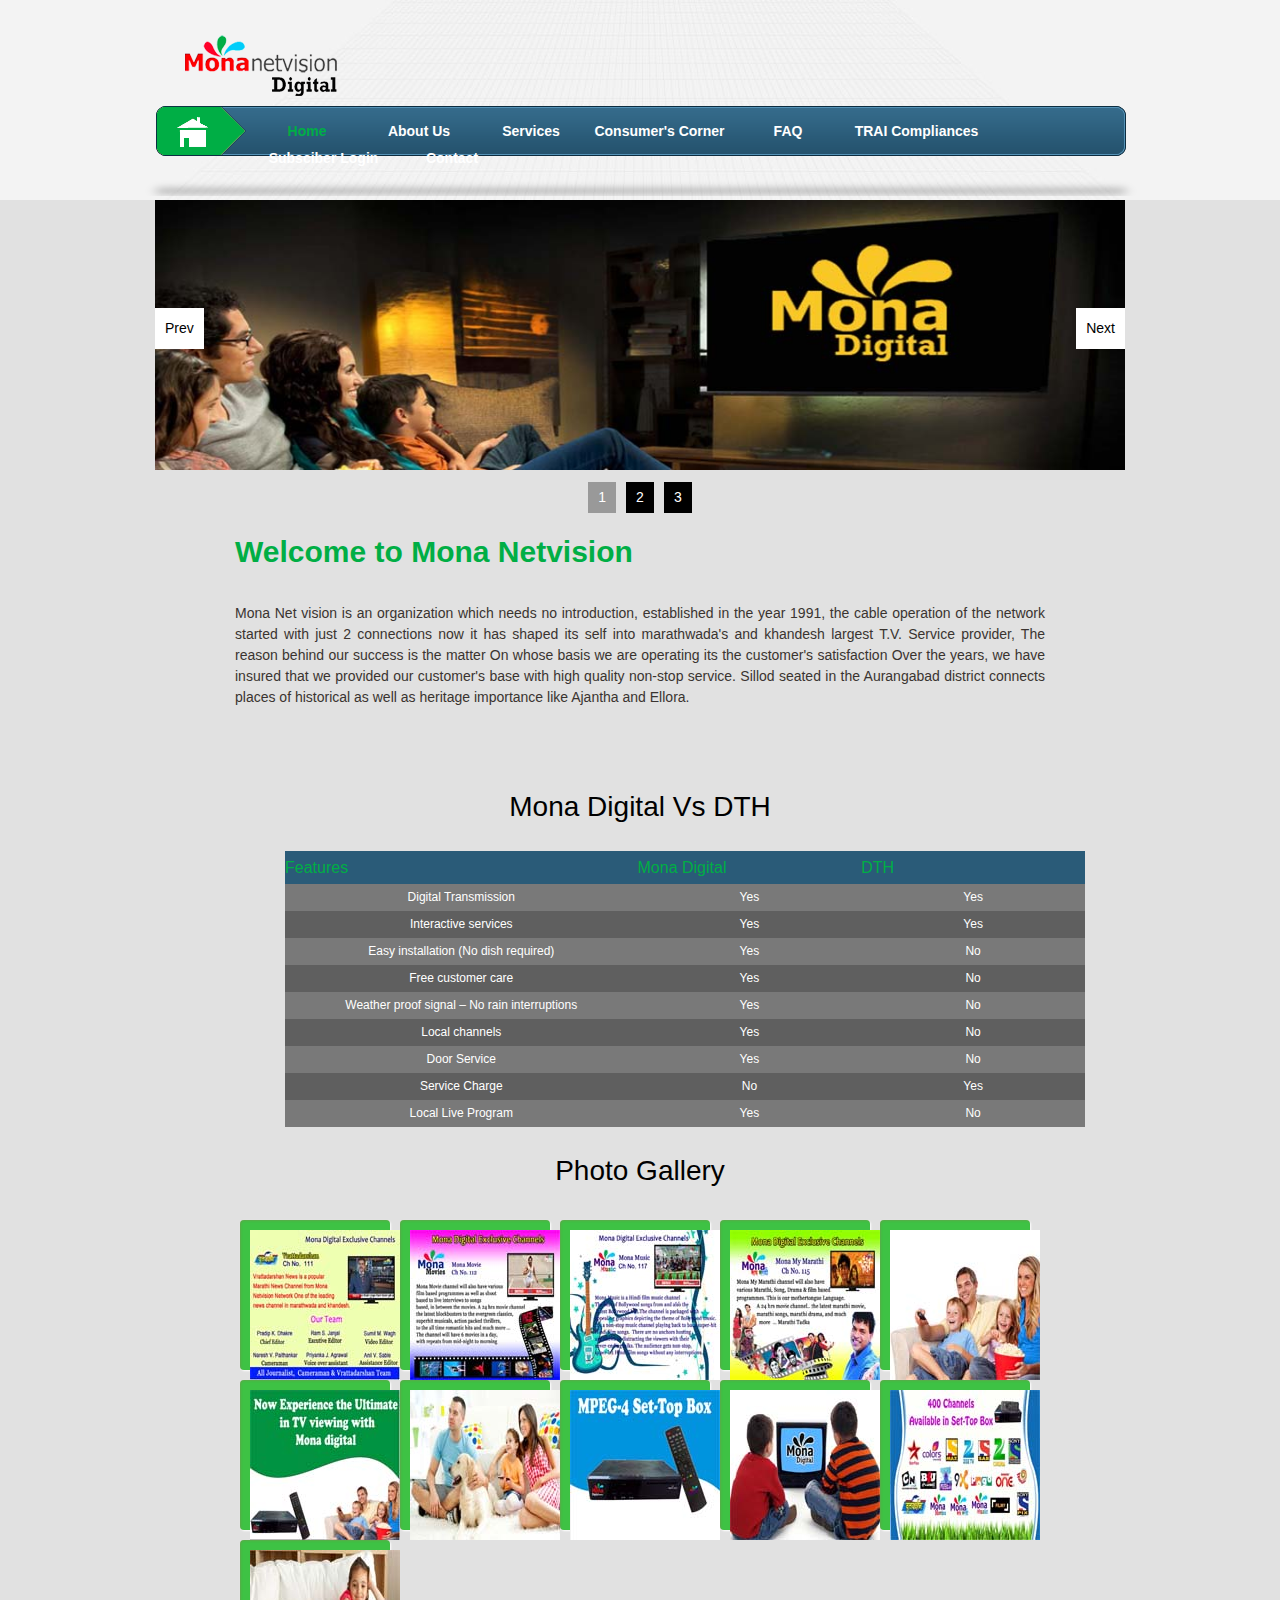
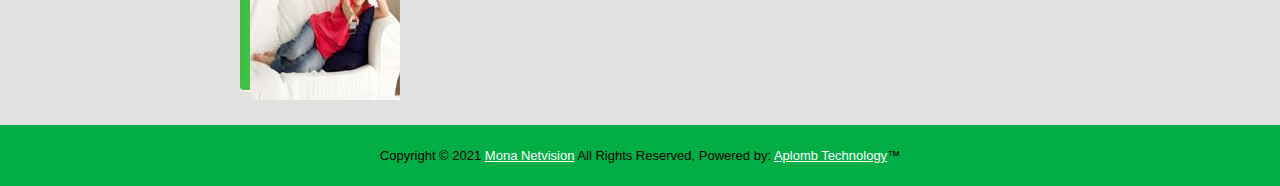
<file: index.html>
<!DOCTYPE html PUBLIC "-//W3C//DTD XHTML 1.0 Transitional//EN" "http://www.w3.org/TR/xhtml1/DTD/xhtml1-transitional.dtd">
<html xmlns="http://www.w3.org/1999/xhtml">
<head>
<meta http-equiv="Content-Type" content="text/html; charset=utf-8" />
<title>Mona Netvision</title>
<!-- Favicon Sanchit-->
    <link rel="shortcut icon" type="image/x-icon" href="images/logo.ico">
<meta name="keywords" content="" />
<meta name="description" content="" />
<!--
Template 2033 Business
http://www.tooplate.com/view/2033-business
-->

<link rel="stylesheet" href="css/slider.css">
<link rel="stylesheet" href="css/demo.css">
<meta name="viewport" content="width=device-width, initial-scale=1">
  <link rel="stylesheet" href="https://maxcdn.bootstrapcdn.com/bootstrap/3.4.1/css/bootstrap.min.css">
  <script src="https://ajax.googleapis.com/ajax/libs/jquery/3.5.1/jquery.min.js"></script>
  <script src="https://maxcdn.bootstrapcdn.com/bootstrap/3.4.1/js/bootstrap.min.js"></script>

<!-- load jQuery and the plugin -->
<script src="http://code.jquery.com/jquery-1.7.1.min.js"></script>
<script src="js/bjqs-1.3.min.js"></script>
<link href="css/tooplate_style.css" rel="stylesheet" type="text/css"/>
</head>
<body>
<div id="tooplate_header_wrapper">
  <div id="tooplate_header">
    <div id="site_title">
      <h1><a href="#"><img src="images/tooplate_logo.png" alt="logo" /></a></h1>
    </div>
    <!-- end of site_title -->


    <div class="cleaner_h10"></div>
    <div id="tooplate_menu">
      <div id="home_menu"><a href="index.html"></a></div>
      <ul>
        <li><a href="index.html" class="current">Home</a></li>
        <li><a href="about.html">About Us</a></li>
        <li><a href="services.html">Services</a>
        <li class="dropdown">
          <a class="dropdown-toggle"  style="width:135px;" data-toggle="dropdown" role="button" href="#">Consumer's Corner</a>
          <ul class="dropdown-menu" role="menu">
              <li><a href="https://forms.gle/41tSutsvcVhmBZ3U8">Online Payment Form</a></li>
              <li><a href="docs/Free-to-Air (FTA) Channels.pdf" target="_blank">Free-to-Air (FTA) Channels</a></li>
              <li><a href="docs/A-LA-CARTE Channels.pdf" target="_blank">A-LA-CARTE Chanels </a></li>
              <li><a href="digi_packs.html">Mona Digital Packs </a></li>
              <li><a href="docs/Broadcaster Bouquet.pdf" target="_blank">Broadcaster Bouquet </a></li>
              <li><a href="docs/Network Carrying Capacity Document.pdf" target="_blank">Network Capacity Document </a></li>
              <li><a href="cap_fee.html">Network Capacity Fee</a></li>
              <li><a href="docs/subscription-process.pdf" target="_blank">Subscription Process </a></li>
              <li><a href="docs/CPE STB Schemes.pdf" target="_blank">CPE STB Schemes </a></li>
              <li><a href="docs/Customer Application Form.pdf" target="_blank">Customer Application Form </a></li>
              <li><a href="docs/manual-of-practice.pdf" target="_blank">Manual of Practice</a></li>
              <li><a href="nod_det.html">Nodal Officer Details </a></li>
              <li><a href="docs/Logical Channel Numbers.pdf" target="_blank">Logical Channel Numbers </a></li>
          </ul></li>
        <li><a href="faq.html">FAQ</a></li>
        <li class="dropdown">
          <a class="dropdown-toggle"  style="width:135px;" data-toggle="dropdown" role="button" href="#">TRAI Compliances</a>
          <ul class="dropdown-menu" style="left:-400px;" role="menu">
              <li><a href="RIO-DRAFT_MonaNetvision.pdf" target="_blank">RIO</a></li>
              <li><a href="Declaration-under-Section-44-2-1.pdf" target="_blank">Declaration Under Section 4(4)</a></li>
        </ul></li>      
        <li><a href="http://103.59.214.170:8080/UserLogin" style="width:135px;">Subsciber Login</a></li>
        <li><a href="contact.html">Contact</a></li>
      </ul>
    </div>
    <!-- end of tooplate_menu -->

  </div>
</div>
<!-- end of header_wrapper -->
<div id="tooplate_middle">
  <div id="banner-fade">
    <ul class="bjqs">
      <li><img src="img/banner01.jpg"></li>
      <li><img src="img/banner02.jpg"></li>
      <li><img src="img/banner03.jpg"></li>
    </ul>
  </div>
</div>
<script class="secret-source">
        jQuery(document).ready(function($) {

          $('#banner-fade').bjqs({
            height      : 285,
            width       : 1024,
            responsive  : true
          });

        });
      </script>
<div id="tooplate_main">
  <div id="tooplate_content">
    <h1>Welcome to Mona Netvision</h1>
    <p>Mona Net vision is an organization which needs no introduction, established in the year 1991, the cable operation of the network started with just 2 connections now it has shaped its self into marathwada's and khandesh largest T.V. Service provider, The reason behind our success is the matter On whose basis we are operating its the customer's satisfaction Over the years, we have insured that we provided our customer's base with high quality non-stop service. Sillod seated in the Aurangabad district connects places of historical as well as heritage importance like Ajantha and Ellora.</p>
    <div class="cleaner_h30 horizon_divider"></div>
    <div class="cleaner_h30"></div>
    <h2>Mona Digital Vs DTH</h2>
    <table width="800">
      <tr>
        <th scope="col">Features</th>
        <th scope="col">Mona Digital</th>
        <th scope="col">DTH</th>
      </tr>
      <tr>
        <td>Digital Transmission</td>
        <td>Yes</td>
        <td>Yes</td>
      </tr>
      <tr>
        <td style="background:#5F5F5F;">Interactive services</td>
        <td style="background:#5F5F5F;">Yes</td>
        <td style="background:#5F5F5F;">Yes</td>
      </tr>
      <tr>
        <td>Easy installation (No dish required)</td>
        <td>Yes</td>
        <td>No</td>
      </tr>
      <tr>
        <td style="background:#5F5F5F;">Free customer care</td>
        <td style="background:#5F5F5F;">Yes</td>
        <td style="background:#5F5F5F;">No</td>
      </tr>
      <tr>
        <td>Weather proof signal – No rain interruptions</td>
        <td>Yes</td>
        <td>No</td>
      </tr>
      <tr>
        <td style="background:#5F5F5F;">Local channels</td>
        <td style="background:#5F5F5F;">Yes</td>
        <td style="background:#5F5F5F;">No</td>
      </tr>
      <tr>
        <td>Door Service</td>
        <td>Yes</td>
        <td>No</td>
      </tr>
      <tr>
        <td style="background:#5F5F5F;">Service Charge</td>
        <td style="background:#5F5F5F;">No</td>
        <td style="background:#5F5F5F;">Yes</td>
      </tr>
      <tr>
        <td>Local Live Program</td>
        <td>Yes</td>
        <td>No</td>
      </tr>
    </table>
  </div>
  <h2>Photo Gallery</h2>
      <ul class="lb-album">
        <li> <a href="#image-1"> <img src="images/thumbs/1.jpg" alt="image01"> <span>Click</span> </a>
          <div class="lb-overlay" id="image-1"> <img src="images/full/1.jpg" alt="image01" />
            <div> <a href="#image-10" class="lb-prev">Prev</a> <a href="#image-2" class="lb-next">Next</a> </div>
            <a href="#page" class="lb-close">X Close</a> </div>
        </li>
        <li> <a href="#image-2"> <img src="images/thumbs/2.jpg" alt="image02"> <span>Click</span> </a>
          <div class="lb-overlay" id="image-2"> <img src="images/full/2.jpg" alt="image02" />
            <div> <a href="#image-1" class="lb-prev">Prev</a> <a href="#image-3" class="lb-next">Next</a> </div>
            <a href="#page" class="lb-close">X Close</a> </div>
        </li>
        <li> <a href="#image-3"> <img src="images/thumbs/3.jpg" alt="image03"> <span>Click</span> </a>
          <div class="lb-overlay" id="image-3"> <img src="images/full/3.jpg" alt="image03" />
            <div> <a href="#image-2" class="lb-prev">Prev</a> <a href="#image-4" class="lb-next">Next</a> </div>
            <a href="#page" class="lb-close">X Close</a> </div>
        </li>
        <li> <a href="#image-4"> <img src="images/thumbs/4.jpg" alt="image04"> <span>Click</span> </a>
          <div class="lb-overlay" id="image-4"> <img src="images/full/4.jpg" alt="image04" />
            <div> <a href="#image-3" class="lb-prev">Prev</a> <a href="#image-5" class="lb-next">Next</a> </div>
            <a href="#page" class="lb-close">X Close</a> </div>
        </li>
        <li> <a href="#image-5"> <img src="images/thumbs/5.jpg" alt="image05"> <span>Click</span> </a>
          <div class="lb-overlay" id="image-5"> <img src="images/full/5.jpg" alt="image05" />
            <div> <a href="#image-4" class="lb-prev">Prev</a> <a href="#image-6" class="lb-next">Next</a> </div>
            <a href="#page" class="lb-close">X Close</a> </div>
        </li>
        <li> <a href="#image-6"> <img src="images/thumbs/6.jpg" alt="image06"> <span>Click</span> </a>
          <div class="lb-overlay" id="image-6"> <img src="images/full/6.jpg" alt="image06" />
            <div> <a href="#image-5" class="lb-prev">Prev</a> <a href="#image-7" class="lb-next">Next</a> </div>
            <a href="#page" class="lb-close">X Close</a> </div>
        </li>
        <li> <a href="#image-7"> <img src="images/thumbs/7.jpg" alt="image07"> <span>Click</span> </a>
          <div class="lb-overlay" id="image-7"> <img src="images/full/7.jpg" alt="image07" />
            <div> <a href="#image-6" class="lb-prev">Prev</a> <a href="#image-8" class="lb-next">Next</a> </div>
            <a href="#page" class="lb-close">X Close</a> </div>
        </li>
        <li> <a href="#image-8"> <img src="images/thumbs/8.jpg" alt="image08"> <span>Click</span> </a>
          <div class="lb-overlay" id="image-8"> <img src="images/full/8.jpg" alt="image08" />
            <div> <a href="#image-7" class="lb-prev">Prev</a> <a href="#image-9" class="lb-next">Next</a> </div>
            <a href="#page" class="lb-close">X Close</a> </div>
        </li>
        <li> <a href="#image-9"> <img src="images/thumbs/9.jpg" alt="image09"> <span>Click</span> </a>
          <div class="lb-overlay" id="image-9"> <img src="images/full/9.jpg" alt="image09" />
            <div> <a href="#image-8" class="lb-prev">Prev</a> <a href="#image-10" class="lb-next">Next</a> </div>
            <a href="#page" class="lb-close">X Close</a> </div>
        </li>
        <li> <a href="#image-10"> <img src="images/thumbs/10.jpg" alt="image10"> <span>Click</span> </a>
          <div class="lb-overlay" id="image-10"> <img src="images/full/10.jpg" alt="image10" />
            <div> <a href="#image-9" class="lb-prev">Prev</a> <a href="#image-1" class="lb-next">Next</a> </div>
            <a href="#page" class="lb-close">X Close</a> </div>
        </li>
        <li> <a href="#image-11"> <img src="images/thumbs/11.jpg" alt="image10"> <span>Click</span> </a>
          <div class="lb-overlay" id="image-11"> <img src="images/full/11.jpg" alt="image10" />
            <div> <a href="#image-10" class="lb-prev">Prev</a> <a href="#image-1" class="lb-next">Next</a> </div>
            <a href="#page" class="lb-close">X Close</a> </div>
        </li>
      </ul>
</div>
<div class="cleaner_h30"></div>
<div id="tooplate_footer_wrapper">
  <div id="tooplate_footer"> Copyright © 2021 <a href="#">Mona Netvision</a> All Rights Reserved, Powered by: <a href="http://www.aplombtechnology.com" target="_blank">Aplomb Technology</a>™ </div>
  <!-- end of tooplate_footer -->
</div>
</body>
</html>
</file>
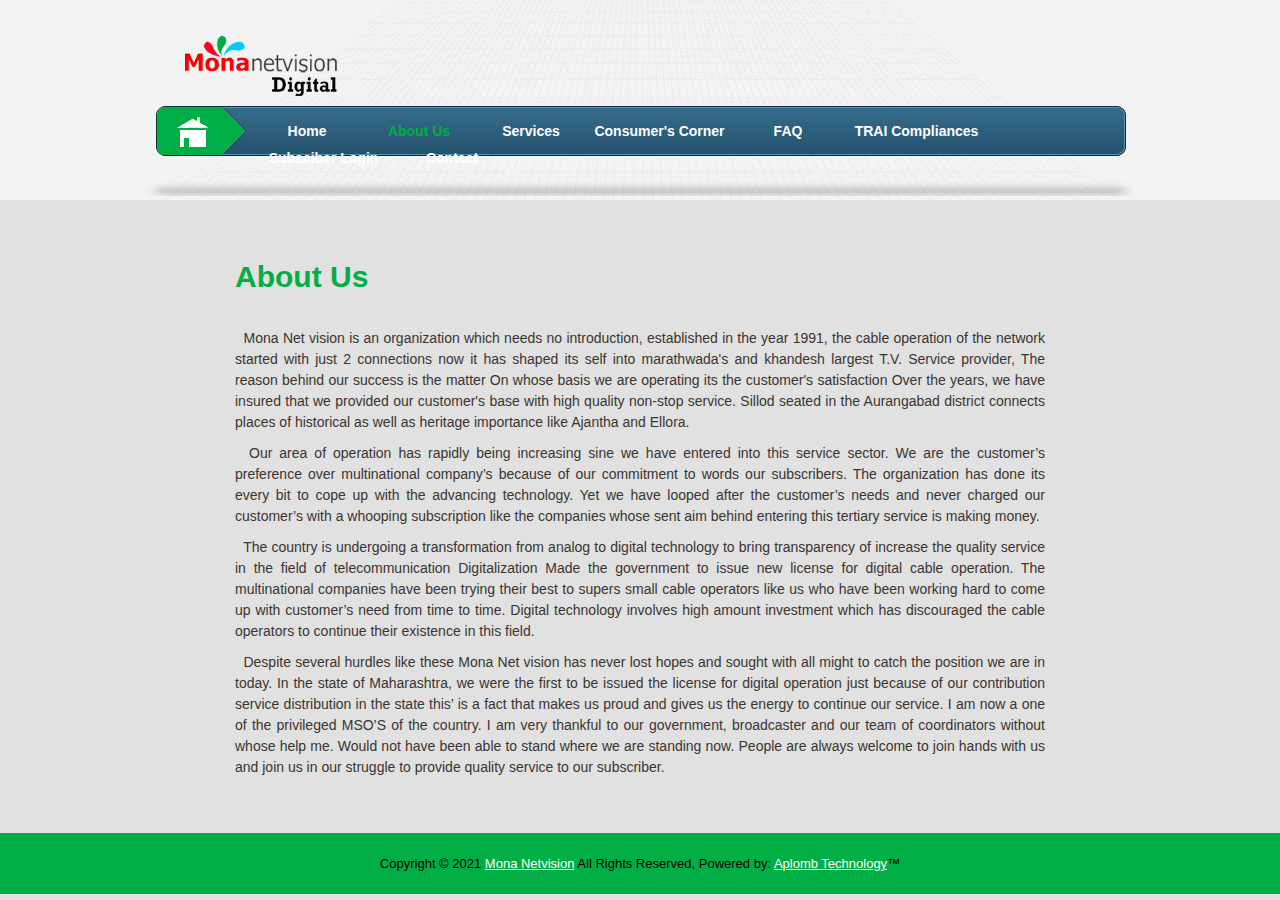
<file: about.html>
<!DOCTYPE html PUBLIC "-//W3C//DTD XHTML 1.0 Transitional//EN" "http://www.w3.org/TR/xhtml1/DTD/xhtml1-transitional.dtd">
<html xmlns="http://www.w3.org/1999/xhtml">
<head>
<meta http-equiv="Content-Type" content="text/html; charset=utf-8" />
<title>Mona Netvision</title>
<!-- Favicon -->
    <link rel="shortcut icon" type="image/x-icon" href="images/logo.ico">
<meta name="keywords" content="" />
<meta name="description" content="" />
<!--
Template 2033 Business
http://www.tooplate.com/view/2033-business
-->

<link rel="stylesheet" href="css/slider.css">
<link rel="stylesheet" href="css/demo.css">
<meta name="viewport" content="width=device-width, initial-scale=1">
  <link rel="stylesheet" href="https://maxcdn.bootstrapcdn.com/bootstrap/3.4.1/css/bootstrap.min.css">
  <script src="https://ajax.googleapis.com/ajax/libs/jquery/3.5.1/jquery.min.js"></script>
  <script src="https://maxcdn.bootstrapcdn.com/bootstrap/3.4.1/js/bootstrap.min.js"></script>

<!-- load jQuery and the plugin -->
<script src="http://code.jquery.com/jquery-1.7.1.min.js"></script>
<script src="js/bjqs-1.3.min.js"></script>
<link href="css/tooplate_style.css" rel="stylesheet" type="text/css"/>
</head>
<body>
<div id="tooplate_header_wrapper">
  <div id="tooplate_header">
    <div id="site_title">
      <h1><a href="#"><img src="images/tooplate_logo.png" alt="logo" /></a></h1>
    </div>
    <!-- end of site_title -->


    <div class="cleaner_h10"></div>
    <div id="tooplate_menu">
      <div id="home_menu"><a href="index.html"></a></div>
      <ul>
        <li><a href="index.html">Home</a></li>
        <li><a href="about.html" class="current">About Us</a></li>
        <li><a href="services.html">Services</a>
        <li class="dropdown">
          <a class="dropdown-toggle"  style="width:135px;" data-toggle="dropdown" role="button" href="#">Consumer's Corner</a>
          <ul class="dropdown-menu" role="menu">
              <li><a href="https://forms.gle/41tSutsvcVhmBZ3U8">Online Payment Form</a></li>
              <li><a href="docs/Free-to-Air (FTA) Channels.pdf" target="_blank">Free-to-Air (FTA) Channels</a></li>
              <li><a href="docs/A-LA-CARTE Channels.pdf" target="_blank">A-LA-CARTE Chanels </a></li>
              <li><a href="digi_packs.html">Mona Digital Packs </a></li>
              <li><a href="docs/Broadcaster Bouquet.pdf" target="_blank">Broadcaster Bouquet </a></li>
              <li><a href="docs/Network Carrying Capacity Document.pdf" target="_blank">Network Capacity Document </a></li>
              <li><a href="cap_fee.html">Network Capacity Fee</a></li>
              <li><a href="docs/subscription-process.pdf" target="_blank">Subscription Process </a></li>
              <li><a href="docs/CPE STB Schemes.pdf" target="_blank">CPE STB Schemes </a></li>
              <li><a href="docs/Customer Application Form.pdf" target="_blank">Customer Application Form </a></li>
              <li><a href="docs/manual-of-practice.pdf" target="_blank">Manual of Practice</a></li>
              <li><a href="nod_det.html">Nodal Officer Details </a></li>
              <li><a href="docs/Logical Channel Numbers.pdf" target="_blank">Logical Channel Numbers </a></li>
          </ul></li>
        <li><a href="faq.html">FAQ</a></li>
          <li class="dropdown">
          <a class="dropdown-toggle"  style="width:135px;" data-toggle="dropdown" role="button" href="#">TRAI Compliances</a>
          <ul class="dropdown-menu" style="left:-400px;" role="menu">
              <li><a href="RIO-DRAFT_MonaNetvision.pdf" target="_blank">RIO</a></li>
              <li><a href="Declaration-under-Section-44-2-1.pdf" target="_blank">Declaration Under Section 4(4)</a></li>
        </ul></li>
        <li><a href="http://103.59.214.170:8080/UserLogin" style="width:135px;">Subsciber Login</a></li>
        <li><a href="contact.html">Contact</a></li>
      </ul>
    </div>
    <!-- end of tooplate_menu -->

  </div>
</div>
<!-- end of header_wrapper -->
<div id="tooplate_main">
  <div id="tooplate_content">
    <h1>About Us</h1>
    <p>&nbsp; Mona Net vision is an organization which needs no introduction, established in the year 1991, the cable operation of the network started with just 2 connections now it has shaped its self into marathwada's and khandesh largest T.V. Service provider, The reason behind our success is the matter On whose basis we are operating its the customer's satisfaction Over the years, we have insured that we provided our customer's base with high quality non-stop service. Sillod seated in the Aurangabad district connects places of historical as well as heritage importance like Ajantha and Ellora.</p>
    <p>&nbsp; Our area of operation has rapidly being increasing sine we have entered into this service sector. We are the customer’s preference over multinational company’s because of our commitment to words our subscribers. The organization has done its every bit to cope up with the advancing technology. Yet we have looped after the customer’s needs and never charged our customer’s with a whooping subscription like the companies whose sent aim behind entering this tertiary service is making money.</p>
    <p>&nbsp; The country is undergoing a transformation from analog to digital technology to bring transparency of increase the quality service in the field of telecommunication Digitalization Made the government to issue new license for digital cable operation. The multinational companies have been trying their best to supers small cable operators like us who have been working hard to come up with customer’s need from time to time. Digital technology involves high amount investment which has discouraged the cable operators to continue their existence in this field.</p>
    <p>&nbsp; Despite several hurdles like these Mona Net vision has never lost hopes and sought with all might to catch the position we are in today. In the state of Maharashtra, we were the first to be issued the license for digital operation just because of our contribution service distribution in the state this’ is a fact that makes us proud and gives us the energy to continue our service. I am now a one of the privileged MSO’S of the country. I am very thankful to our government, broadcaster and our team of coordinators   without whose help me. Would not have been able to stand where we are standing now. People are always welcome to join hands with us and join us in our struggle to provide quality service to our subscriber.</p>
  </div>
</div>
<div class="cleaner"></div>
<div id="tooplate_footer_wrapper">
  <div id="tooplate_footer"> Copyright © 2021 <a href="#">Mona Netvision</a> All Rights Reserved, Powered by: <a href="http://www.aplombtechnology.com" target="_blank">Aplomb Technology</a>™ </div>
  <!-- end of tooplate_footer -->

</div>
</body>
</html>
</file>
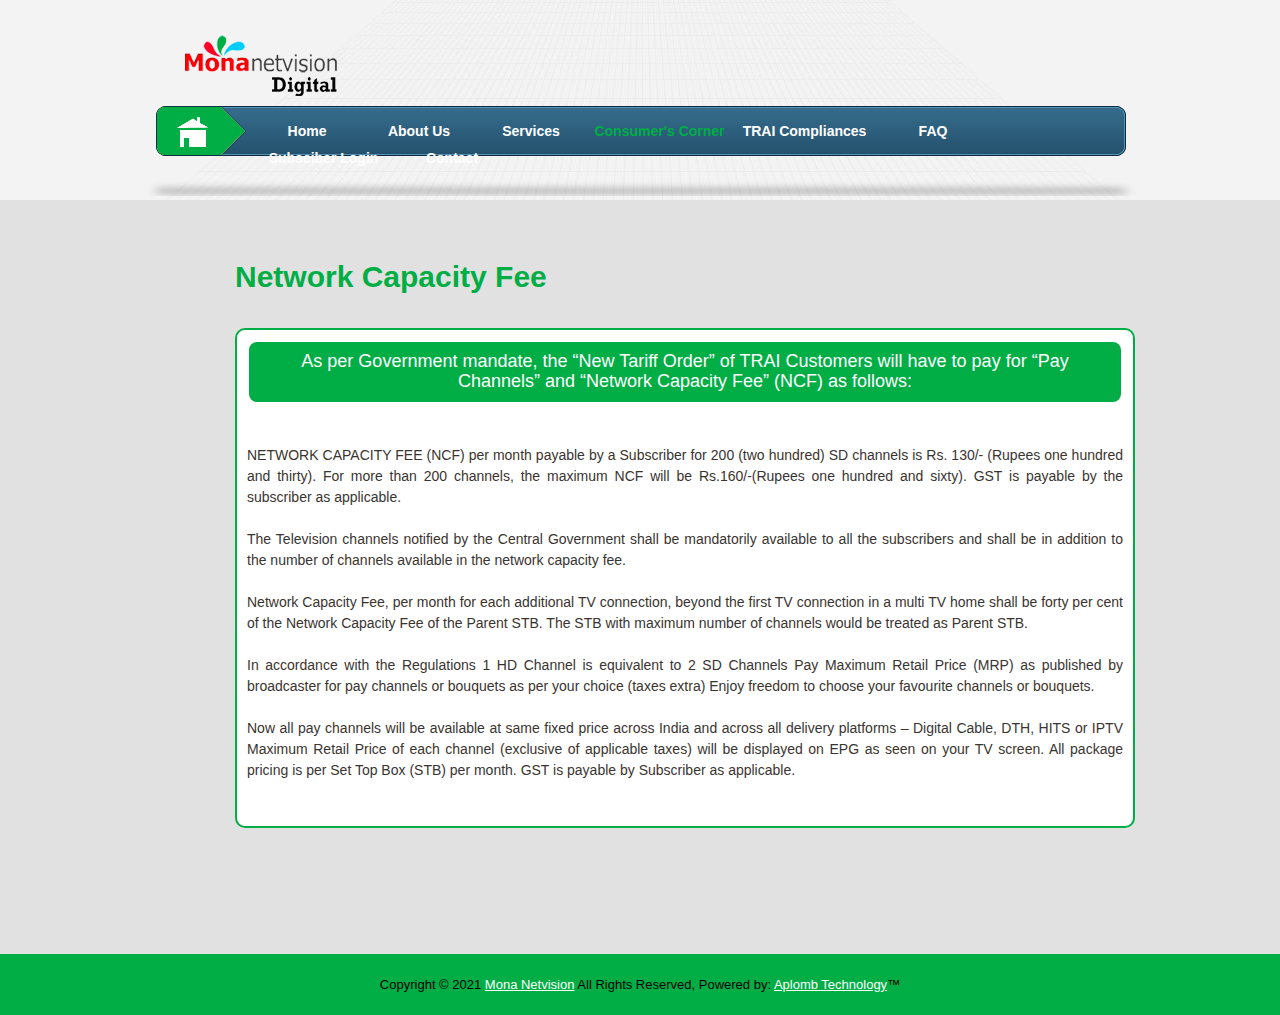
<file: cap_fee.html>
<!DOCTYPE html PUBLIC "-//W3C//DTD XHTML 1.0 Transitional//EN" "http://www.w3.org/TR/xhtml1/DTD/xhtml1-transitional.dtd">
<html xmlns="http://www.w3.org/1999/xhtml">
<head>
<meta http-equiv="Content-Type" content="text/html; charset=utf-8" />
<title>Mona Netvision</title>
<!-- Favicon -->
    <link rel="shortcut icon" type="image/x-icon" href="images/logo.ico">
<meta name="keywords" content="" />
<meta name="description" content="" />
<!--
Template 2033 Business
http://www.tooplate.com/view/2033-business
-->

<link rel="stylesheet" href="css/slider.css">
<link rel="stylesheet" href="css/demo.css">
<meta name="viewport" content="width=device-width, initial-scale=1">
  <link rel="stylesheet" href="https://maxcdn.bootstrapcdn.com/bootstrap/3.4.1/css/bootstrap.min.css">
  <script src="https://ajax.googleapis.com/ajax/libs/jquery/3.5.1/jquery.min.js"></script>
  <script src="https://maxcdn.bootstrapcdn.com/bootstrap/3.4.1/js/bootstrap.min.js"></script>

<!-- load jQuery and the plugin -->
<script src="http://code.jquery.com/jquery-1.7.1.min.js"></script>
<script src="js/bjqs-1.3.min.js"></script>
<link href="css/tooplate_style.css" rel="stylesheet" type="text/css"/>
</head>
<body>
<div id="tooplate_header_wrapper">
  <div id="tooplate_header">
    <div id="site_title">
      <h1><a href="#"><img src="images/tooplate_logo.png" alt="logo" /></a></h1>
    </div>
    <!-- end of site_title -->


    <div class="cleaner_h10"></div>
    <div id="tooplate_menu">
      <div id="home_menu"><a href="index.html"></a></div>
      <ul>
        <li><a href="index.html">Home</a></li>
        <li><a href="about.html">About Us</a></li>
        <li><a href="services.html">Services</a>
        <li class="dropdown">
          <a class="dropdown-toggle current"  style="width:135px;" data-toggle="dropdown" role="button" href="#">Consumer's Corner</a>
          <ul class="dropdown-menu" role="menu">
              <li><a href="https://forms.gle/41tSutsvcVhmBZ3U8">Online Payment Form</a></li>
              <li><a href="docs/Free-to-Air (FTA) Channels.pdf" target="_blank">Free-to-Air (FTA) Channels</a></li>
              <li><a href="docs/A-LA-CARTE Channels.pdf" target="_blank">A-LA-CARTE Chanels </a></li>
              <li><a href="digi_packs.html">Mona Digital Packs </a></li>
              <li><a href="docs/Broadcaster Bouquet.pdf" target="_blank">Broadcaster Bouquet </a></li>
              <li><a href="docs/Network Carrying Capacity Document.pdf" target="_blank">Network Capacity Document </a></li>
              <li><a href="cap_fee.html">Network Capacity Fee</a></li>
              <li><a href="docs/subscription-process.pdf" target="_blank">Subscription Process </a></li>
              <li><a href="docs/CPE STB Schemes.pdf" target="_blank">CPE STB Schemes </a></li>
              <li><a href="docs/Customer Application Form.pdf" target="_blank">Customer Application Form </a></li>
              <li><a href="docs/manual-of-practice.pdf" target="_blank">Manual of Practice</a></li>
              <li><a href="nod_det.html">Nodal Officer Details </a></li>
              <li><a href="docs/Logical Channel Numbers.pdf" target="_blank">Logical Channel Numbers </a></li>
          </ul></li>
	<li class="dropdown">
          <a class="dropdown-toggle"  style="width:135px;" data-toggle="dropdown" role="button" href="#">TRAI Compliances</a>
          <ul class="dropdown-menu" style="left:-400px;" role="menu">
              <li><a href="RIO-DRAFT_MonaNetvision.pdf" target="_blank">RIO</a></li>
              <li><a href="Declaration-under-Section-44-2-1.pdf" target="_blank">Declaration Under Section 4(4)</a></li>
        </ul></li>
        <li><a href="faq.html">FAQ</a></li>
        <li><a href="http://103.59.214.170:8080/UserLogin" style="width:135px;">Subsciber Login</a></li>
        <li><a href="contact.html">Contact</a></li>
      </ul>
    </div>
    <!-- end of tooplate_menu -->

  </div>
</div>
<div id="tooplate_main">
  <div id="tooplate_content">
    <h1>Network Capacity Fee</h1>
    <div class="two_column_ws float_l">	
		<div class="mbox">
		<h4 class="boxtitle">As per Government mandate, the “New Tariff Order” of TRAI Customers will have to pay for “Pay Channels” and “Network Capacity Fee” (NCF) as follows:</h4>
		  <br>
		  <p>NETWORK CAPACITY FEE (NCF) per month payable by a Subscriber for 200 (two hundred) SD channels is Rs. 130/- (Rupees one hundred and thirty). For more than 200 channels, the maximum NCF will be Rs.160/-(Rupees one hundred and sixty). GST is payable by the subscriber as applicable. <br/><br>
		  The Television channels notified by the Central Government shall be mandatorily available to all the subscribers and shall be in addition to the number of channels available in the network capacity fee. <br/><br>
		  Network Capacity Fee, per month for each additional TV connection, beyond the first TV connection in a multi TV home shall be forty per cent of the Network Capacity Fee of the Parent STB. The STB with maximum number of channels would be treated as Parent STB.<br/><br>
		  In accordance with the Regulations 1 HD Channel is equivalent to 2 SD Channels
Pay Maximum Retail Price (MRP) as published by broadcaster for pay channels or bouquets as per your choice (taxes extra)
Enjoy freedom to choose your favourite channels or bouquets.<br/><br>
		  Now all pay channels will be available at same fixed price across India and across all delivery platforms – Digital Cable, DTH, HITS or IPTV
Maximum Retail Price of each channel (exclusive of applicable taxes) will be displayed on EPG as seen on your TV screen.
All package pricing is per Set Top Box (STB) per month. GST is payable by Subscriber as applicable.<br/>
		</div>
	</div>
	<br>
      <p>&nbsp;</p>
     <div class="cleaner_h50"></div>
  </div>

  <div class="cleaner"></div>
</div>
<div class="cleaner"></div>
<div id="tooplate_footer_wrapper">
  <div id="tooplate_footer"> Copyright © 2021 <a href="#">Mona Netvision</a> All Rights Reserved, Powered by: <a href="http://www.aplombtechnology.com" target="_blank">Aplomb Technology</a>™ </div>
  <!-- end of tooplate_footer -->

</div>
</body>
</html>
</file>
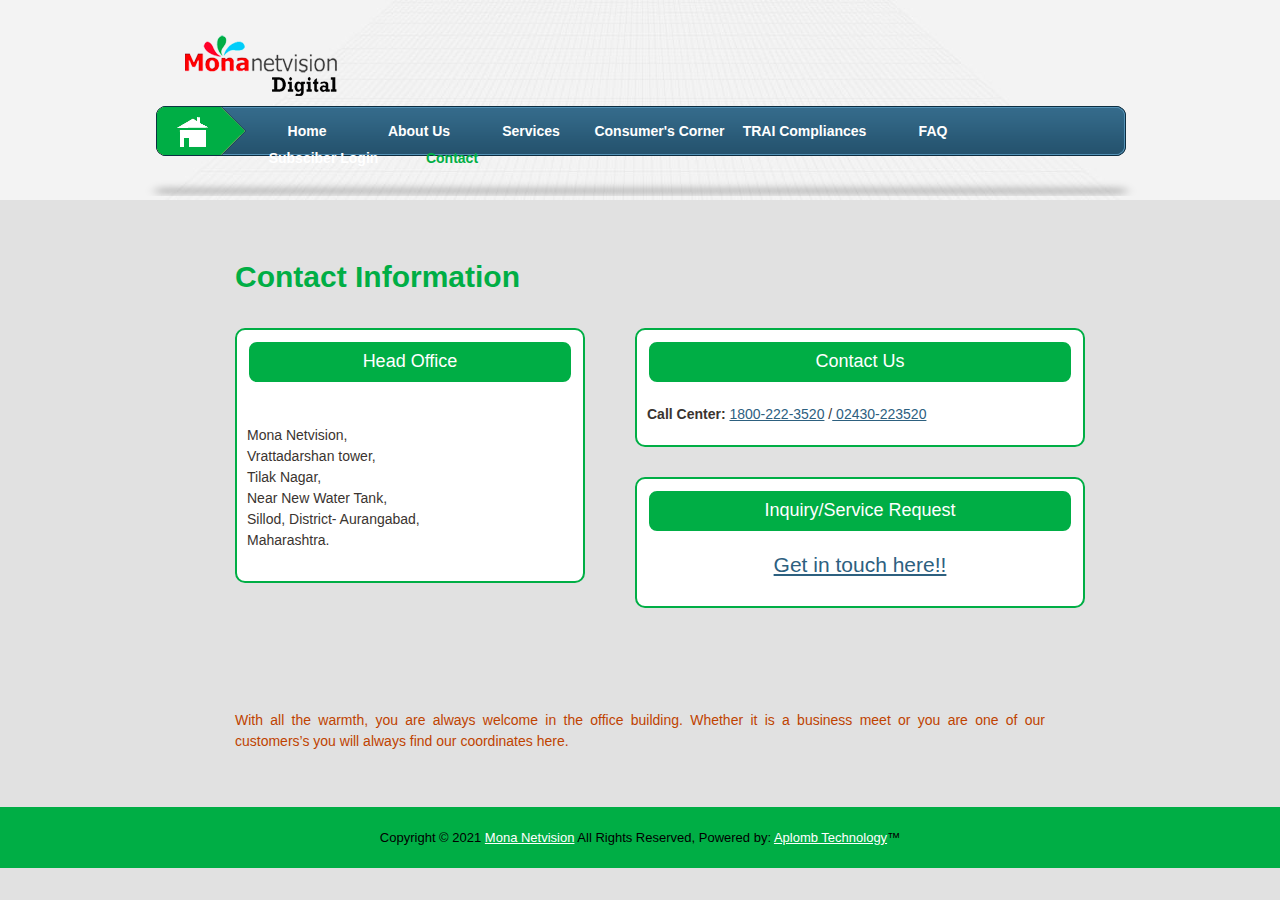
<file: contact.html>
<!DOCTYPE html PUBLIC "-//W3C//DTD XHTML 1.0 Transitional//EN" "http://www.w3.org/TR/xhtml1/DTD/xhtml1-transitional.dtd">
<html xmlns="http://www.w3.org/1999/xhtml">
<head>
<meta http-equiv="Content-Type" content="text/html; charset=utf-8" />
<title>Mona Netvision</title>
<!-- Favicon -->
    <link rel="shortcut icon" type="image/x-icon" href="images/logo.ico">
<meta name="keywords" content="" />
<meta name="description" content="" />
<!--
Template 2033 Business
http://www.tooplate.com/view/2033-business
-->

<link rel="stylesheet" href="css/slider.css">
<link rel="stylesheet" href="css/demo.css">
<meta name="viewport" content="width=device-width, initial-scale=1">
  <link rel="stylesheet" href="https://maxcdn.bootstrapcdn.com/bootstrap/3.4.1/css/bootstrap.min.css">
  <script src="https://ajax.googleapis.com/ajax/libs/jquery/3.5.1/jquery.min.js"></script>
  <script src="https://maxcdn.bootstrapcdn.com/bootstrap/3.4.1/js/bootstrap.min.js"></script>

<!-- load jQuery and the plugin -->
<script src="http://code.jquery.com/jquery-1.7.1.min.js"></script>
<script src="js/bjqs-1.3.min.js"></script>
<link href="css/tooplate_style.css" rel="stylesheet" type="text/css"/>
</head>
<body>
<div id="tooplate_header_wrapper">
  <div id="tooplate_header">
    <div id="site_title">
      <h1><a href="#"><img src="images/tooplate_logo.png" alt="logo" /></a></h1>
    </div>
    <!-- end of site_title -->


    <div class="cleaner_h10"></div>
    <div id="tooplate_menu">
      <div id="home_menu"><a href="index.html"></a></div>
      <ul>
        <li><a href="index.html">Home</a></li>
        <li><a href="about.html">About Us</a></li>
        <li><a href="services.html">Services</a>
        <li class="dropdown">
          <a class="dropdown-toggle"  style="width:135px;" data-toggle="dropdown" role="button" href="#">Consumer's Corner</a>
          <ul class="dropdown-menu" role="menu">
              <li><a href="https://forms.gle/41tSutsvcVhmBZ3U8">Online Payment Form</a></li>
              <li><a href="docs/Free-to-Air (FTA) Channels.pdf" target="_blank">Free-to-Air (FTA) Channels</a></li>
              <li><a href="docs/A-LA-CARTE Channels.pdf" target="_blank">A-LA-CARTE Chanels </a></li>
              <li><a href="digi_packs.html">Mona Digital Packs </a></li>
              <li><a href="docs/Broadcaster Bouquet.pdf" target="_blank">Broadcaster Bouquet </a></li>
              <li><a href="docs/Network Carrying Capacity Document.pdf" target="_blank">Network Capacity Document </a></li>
              <li><a href="cap_fee.html">Network Capacity Fee</a></li>
              <li><a href="docs/subscription-process.pdf" target="_blank">Subscription Process </a></li>
              <li><a href="docs/CPE STB Schemes.pdf" target="_blank">CPE STB Schemes </a></li>
              <li><a href="docs/Customer Application Form.pdf" target="_blank">Customer Application Form </a></li>
              <li><a href="docs/manual-of-practice.pdf" target="_blank">Manual of Practice</a></li>
              <li><a href="nod_det.html">Nodal Officer Details </a></li>
              <li><a href="docs/Logical Channel Numbers.pdf" target="_blank">Logical Channel Numbers </a></li>
          </ul></li>
	<li class="dropdown">
          <a class="dropdown-toggle"  style="width:135px;" data-toggle="dropdown" role="button" href="#">TRAI Compliances</a>
          <ul class="dropdown-menu" style="left:-400px;" role="menu">
              <li><a href="RIO-DRAFT_MonaNetvision.pdf" target="_blank">RIO</a></li>
              <li><a href="Declaration-under-Section-44-2-1.pdf" target="_blank">Declaration Under Section 4(4)</a></li>
        </ul></li>
        <li><a href="faq.html">FAQ</a></li>
        <li><a href="http://103.59.214.170:8080/UserLogin" style="width:135px;">Subsciber Login</a></li>
        <li><a class="current" href="contact.html">Contact</a></li>
      </ul>
    </div>
    <!-- end of tooplate_menu -->

  </div>
</div>
<!-- end of header_wrapper -->
<div id="tooplate_main">
  <div id="tooplate_content">
    <h1>Contact Information</h1>
    <div class="two_column_ws float_l">
	
		<div class="lbox">
		<h4 class="boxtitle">Head Office</h4>
		  <br>
		  <p>Mona Netvision, <br />
		  Vrattadarshan tower, <br />
		  Tilak Nagar, <br />
		  Near New Water Tank, <br />
		  Sillod, District- Aurangabad, <br />
		  Maharashtra. <br />
		</div>
		<div class="rbox1">
			<h4 class="boxtitle">Contact Us</h4>
			<p><b>Call Center: </b><a href="tel:1800-222-3520">1800-222-3520</a> /<a href="tel:02430-223520"> 02430-223520</a> </p>
		</div>

		<div class="rbox2">
			<h4 class="boxtitle">Inquiry/Service Request</h4>
			<h3><a href="https://forms.gle/NbV59iYwXZUr4JZd9" target="_blank">Get in touch here!!</a></h3>
		</div>
	</div>
	<br>
      <p>&nbsp;</p>
     <div class="cleaner_h50"></div>
  </div>
  <p><em>With all the warmth, you are always welcome in the office building. Whether it is a business meet or you are one of our customers’s you will always find our coordinates here.</em></p>

  <div class="cleaner"></div>
</div>
<div class="cleaner"></div>
<div id="tooplate_footer_wrapper">
  <div id="tooplate_footer"> Copyright © 2021 <a href="#">Mona Netvision</a> All Rights Reserved, Powered by: <a href="http://www.aplombtechnology.com" target="_blank">Aplomb Technology</a>™ </div>
  <!-- end of tooplate_footer -->

</div>
</body>
</html>
</file>
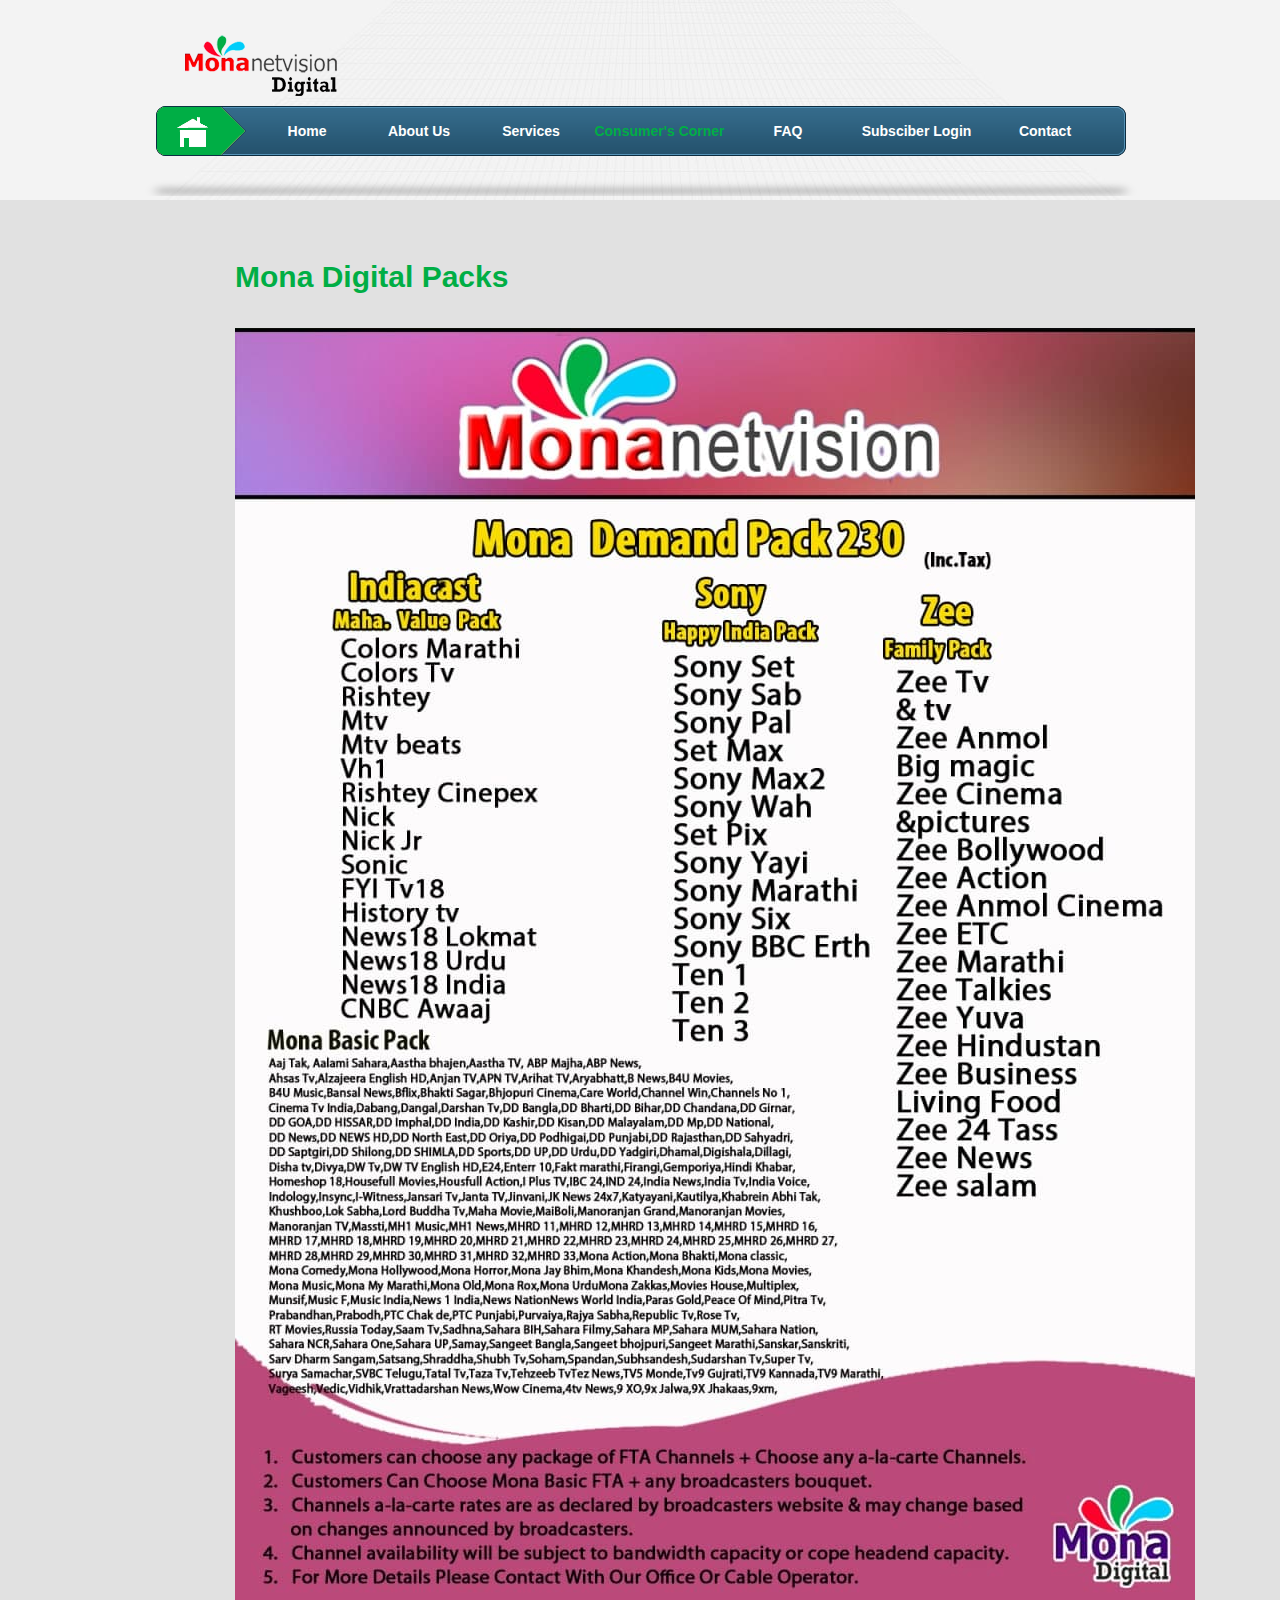
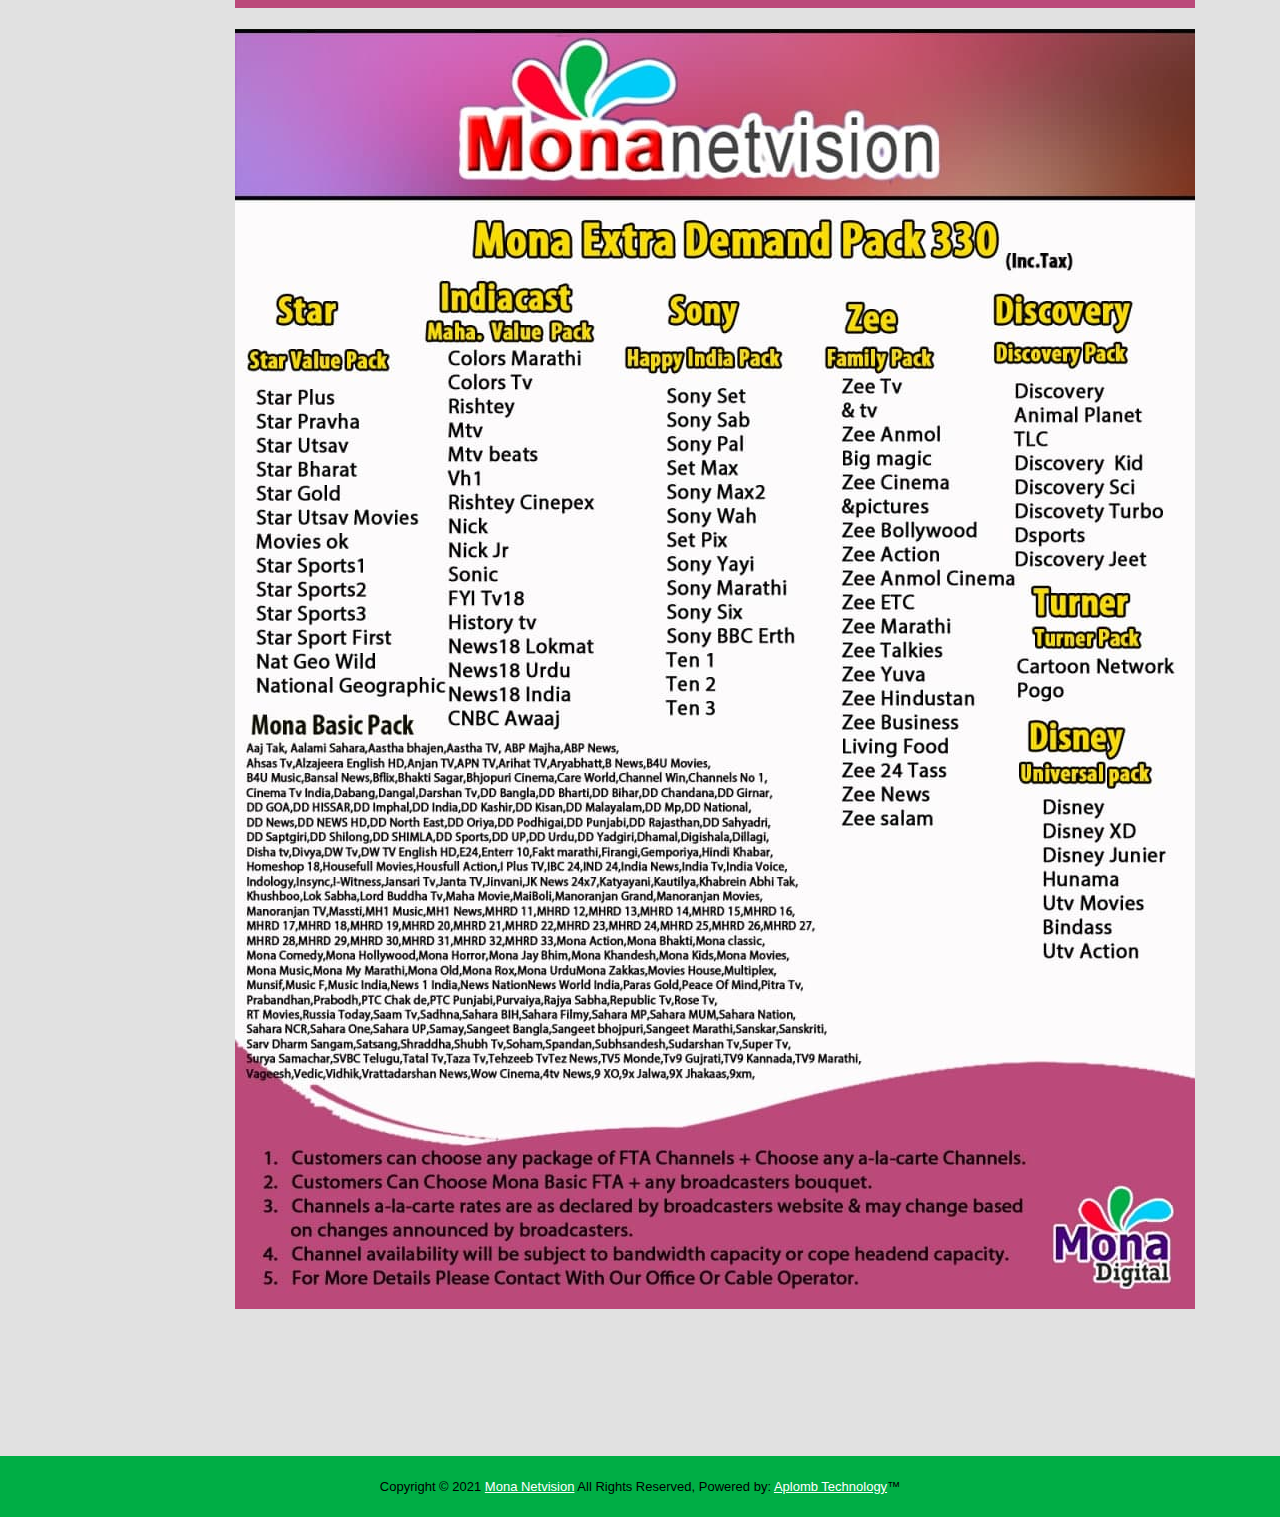
<file: digi_packs.html>
<!DOCTYPE html PUBLIC "-//W3C//DTD XHTML 1.0 Transitional//EN" "http://www.w3.org/TR/xhtml1/DTD/xhtml1-transitional.dtd">
<html xmlns="http://www.w3.org/1999/xhtml">
<head>
<meta http-equiv="Content-Type" content="text/html; charset=utf-8" />
<title>Mona Netvision</title>
<!-- Favicon -->
    <link rel="shortcut icon" type="image/x-icon" href="images/logo.ico">
<meta name="keywords" content="" />
<meta name="description" content="" />
<!--
Template 2033 Business
http://www.tooplate.com/view/2033-business
-->

<link rel="stylesheet" href="css/slider.css">
<link rel="stylesheet" href="css/demo.css">
<meta name="viewport" content="width=device-width, initial-scale=1">
  <link rel="stylesheet" href="https://maxcdn.bootstrapcdn.com/bootstrap/3.4.1/css/bootstrap.min.css">
  <script src="https://ajax.googleapis.com/ajax/libs/jquery/3.5.1/jquery.min.js"></script>
  <script src="https://maxcdn.bootstrapcdn.com/bootstrap/3.4.1/js/bootstrap.min.js"></script>

<!-- load jQuery and the plugin -->
<script src="http://code.jquery.com/jquery-1.7.1.min.js"></script>
<script src="js/bjqs-1.3.min.js"></script>
<link href="css/tooplate_style.css" rel="stylesheet" type="text/css"/>
</head>
<body>
<div id="tooplate_header_wrapper">
  <div id="tooplate_header">
    <div id="site_title">
      <h1><a href="#"><img src="images/tooplate_logo.png" alt="logo" /></a></h1>
    </div>
    <!-- end of site_title -->


    <div class="cleaner_h10"></div>
    <div id="tooplate_menu">
      <div id="home_menu"><a href="index.html"></a></div>
      <ul>
        <li><a href="index.html">Home</a></li>
        <li><a href="about.html">About Us</a></li>
        <li><a href="services.html">Services</a>
        <li class="dropdown">
          <a class="dropdown-toggle current"  style="width:135px;" data-toggle="dropdown" role="button" href="#">Consumer's Corner</a>
          <ul class="dropdown-menu" role="menu">
              <li><a href="https://forms.gle/41tSutsvcVhmBZ3U8">Online Payment Form</a></li>
              <li><a href="docs/Free-to-Air (FTA) Channels.pdf" target="_blank">Free-to-Air (FTA) Channels</a></li>
              <li><a href="docs/A-LA-CARTE Channels.pdf" target="_blank">A-LA-CARTE Chanels </a></li>
              <li><a href="digi_packs.html">Mona Digital Packs </a></li>
              <li><a href="docs/Broadcaster Bouquet.pdf" target="_blank">Broadcaster Bouquet </a></li>
              <li><a href="docs/Network Carrying Capacity Document.pdf" target="_blank">Network Capacity Document </a></li>
              <li><a href="cap_fee.html">Network Capacity Fee</a></li>
              <li><a href="docs/subscription-process.pdf" target="_blank">Subscription Process </a></li>
              <li><a href="docs/CPE STB Schemes.pdf" target="_blank">CPE STB Schemes </a></li>
              <li><a href="docs/Customer Application Form.pdf" target="_blank">Customer Application Form </a></li>
              <li><a href="docs/manual-of-practice.pdf" target="_blank">Manual of Practice</a></li>
              <li><a href="nod_det.html">Nodal Officer Details </a></li>
              <li><a href="docs/Logical Channel Numbers.pdf" target="_blank">Logical Channel Numbers </a></li>
          </ul></li>
        <li><a href="faq.html">FAQ</a></li>
        <li><a href="http://103.59.214.170:8080/UserLogin" style="width:135px;">Subsciber Login</a></li>
        <li><a href="contact.html">Contact</a></li>
      </ul>
    </div>
    <!-- end of tooplate_menu -->

  </div>
</div>
<div id="tooplate_main">
  <div id="tooplate_content">
    <h1>Mona Digital Packs</h1>
    <div class="two_column_ws float_l">
	
		<img src="docs/1.1.jpg">
		<br><br>
		<img src="docs/1.2.jpg">
	</div>
	<br>
      <p>&nbsp;</p>
     <div class="cleaner_h50"></div>
  </div>

  <div class="cleaner"></div>
</div>
<div class="cleaner"></div>
<div id="tooplate_footer_wrapper">
  <div id="tooplate_footer"> Copyright © 2021 <a href="#">Mona Netvision</a> All Rights Reserved, Powered by: <a href="http://www.aplombtechnology.com" target="_blank">Aplomb Technology</a>™ </div>
  <!-- end of tooplate_footer -->

</div>
</body>
</html>
</file>
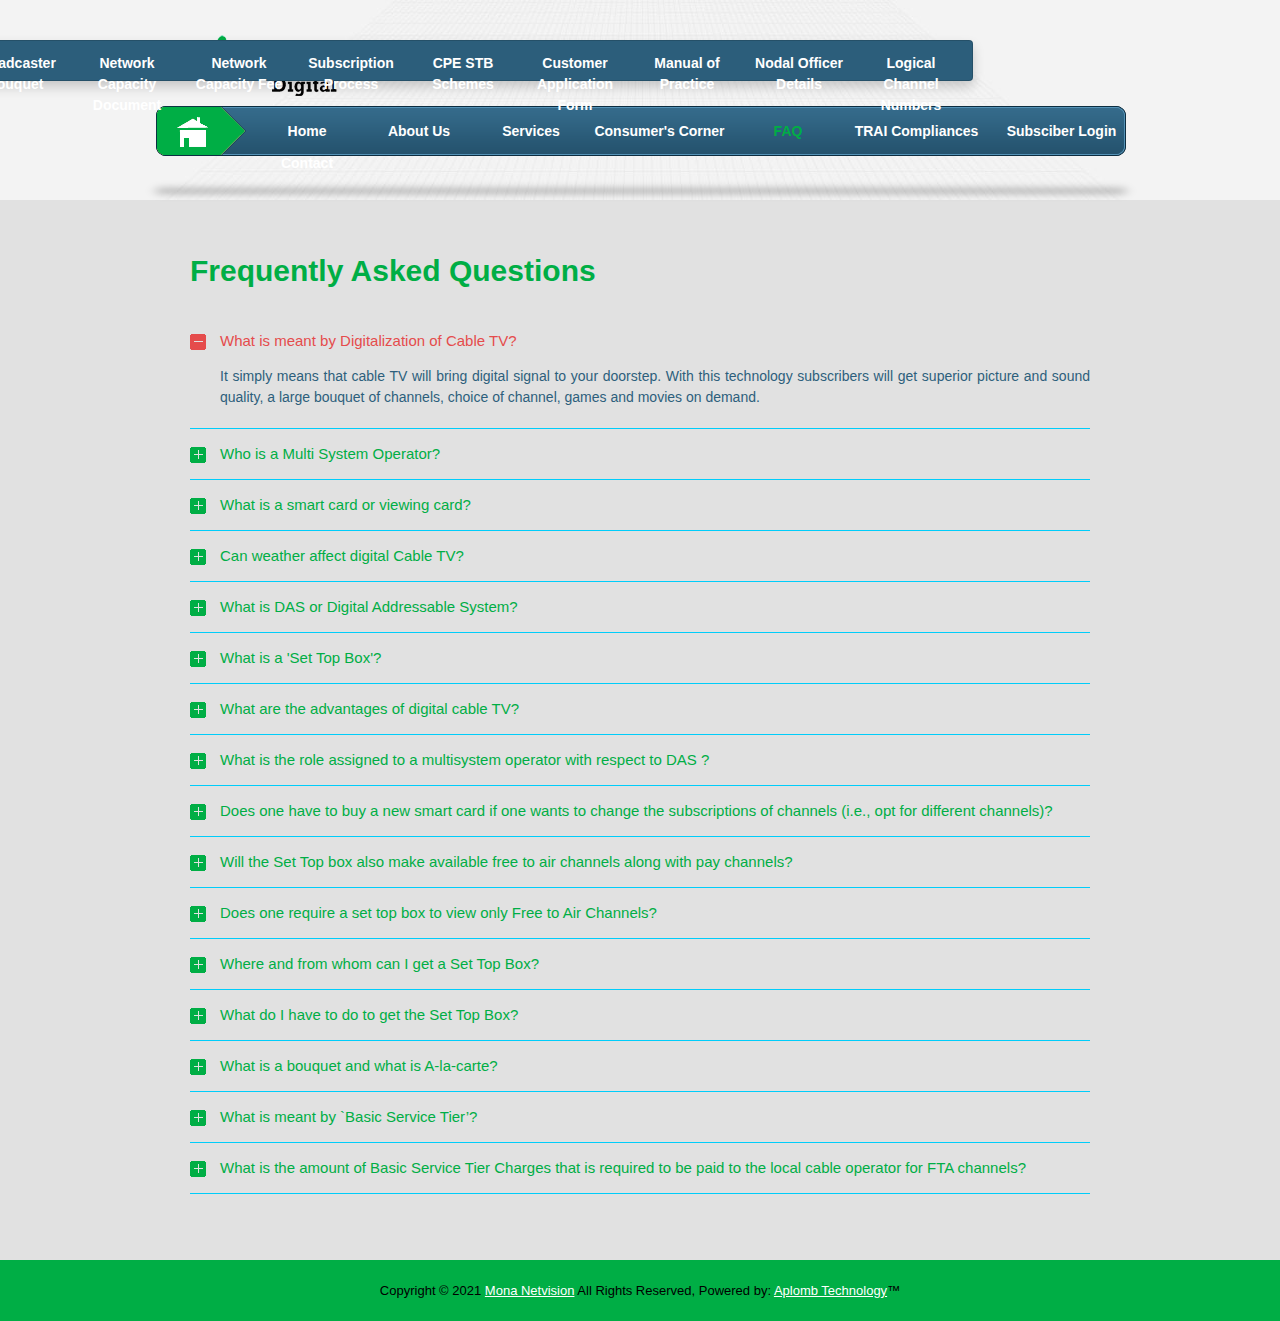
<file: faq.html>
<!DOCTYPE html PUBLIC "-//W3C//DTD XHTML 1.0 Transitional//EN" "http://www.w3.org/TR/xhtml1/DTD/xhtml1-transitional.dtd">
<html xmlns="http://www.w3.org/1999/xhtml">
<head>
<meta http-equiv="Content-Type" content="text/html; charset=utf-8" />
<title>Mona Netvision</title>
<meta name="keywords" content="" />
<meta name="description" content="" />
<!--
Template 2033 Business
http://www.tooplate.com/view/2033-business
-->
<link href="css/tooplate_style.css" rel="stylesheet" type="text/css" />

<!-- ######### CSS STYLES ######### -->

<!-- accordion -->
<link rel="stylesheet" type="text/css" href="js/accordion/style.css" />

</head>
<body>
<div id="tooplate_header_wrapper">
  <div id="tooplate_header">
    <div id="site_title">
      <h1><a href="#"><img src="images/tooplate_logo.png" alt="business template" /></a></h1>
    </div>
    <!-- end of site_title -->
    <div class="cleaner_h10"></div>
    <div id="tooplate_menu">
      <div id="home_menu"><a href="index.html"></a></div>
      <ul>
        <li><a href="index.html">Home</a></li>
        <li><a href="about.html">About Us</a></li>
        <li><a href="services.html">Services</a></li>
	<li class="dropdown">
          <a class="dropdown-toggle"  style="width:135px;" data-toggle="dropdown" role="button" href="#">Consumer's Corner</a>
          <ul class="dropdown-menu" role="menu">
              <li><a href="https://forms.gle/41tSutsvcVhmBZ3U8">Online Payment Form</a></li>
              <li><a href="docs/Free-to-Air (FTA) Channels.pdf" target="_blank">Free-to-Air (FTA) Channels</a></li>
              <li><a href="docs/A-LA-CARTE Channels.pdf" target="_blank">A-LA-CARTE Chanels </a></li>
              <li><a href="digi_packs.html">Mona Digital Packs </a></li>
              <li><a href="docs/Broadcaster Bouquet.pdf" target="_blank">Broadcaster Bouquet </a></li>
              <li><a href="docs/Network Carrying Capacity Document.pdf" target="_blank">Network Capacity Document </a></li>
              <li><a href="cap_fee.html">Network Capacity Fee</a></li>
              <li><a href="docs/subscription-process.pdf" target="_blank">Subscription Process </a></li>
              <li><a href="docs/CPE STB Schemes.pdf" target="_blank">CPE STB Schemes </a></li>
              <li><a href="docs/Customer Application Form.pdf" target="_blank">Customer Application Form </a></li>
              <li><a href="docs/manual-of-practice.pdf" target="_blank">Manual of Practice</a></li>
              <li><a href="nod_det.html">Nodal Officer Details </a></li>
              <li><a href="docs/Logical Channel Numbers.pdf" target="_blank">Logical Channel Numbers </a></li>
          </ul></li>
        <li><a href="faq.html" class="current">FAQ</a></li>
	<li class="dropdown">
          <a class="dropdown-toggle"  style="width:135px;" data-toggle="dropdown" role="button" href="#">TRAI Compliances</a>
          <ul class="dropdown-menu" style="left:-400px;" role="menu">
              <li><a href="RIO-DRAFT_MonaNetvision.pdf" target="_blank">RIO</a></li>
              <li><a href="Declaration-under-Section-44-2-1.pdf" target="_blank">Declaration Under Section 4(4)</a></li>
        </ul></li>
	<li><a href="http://103.59.214.170:8080/UserLogin" target="_blank" style="width:135px;">Subsciber Login</a></li>
        <li><a href="contact.html">Contact</a></li>
      </ul>
    </div>
    <!-- end of tooplate_menu --> 
    
  </div>
</div>
<div id="tooplate_main">
  <div id="tooplate_content">
    <div id="st-accordion-four" class="st-accordion-four">
    <h1>Frequently Asked Questions</h1>
      <ul>
        <li> <a href="#">What is meant by Digitalization of Cable TV?<span class="st-arrow">Open or Close</span></a>
          <div class="st-content">
            <p>It simply means that cable TV will bring digital signal to your doorstep. With this technology subscribers will get superior picture and sound quality, a large bouquet of channels, choice of channel, games and movies on demand.</p>
          </div>
        </li>
        <li> <a href="#">Who is a Multi System Operator?<span class="st-arrow">Open or Close</span></a>
          <div class="st-content">
            <p>"Multi-System Operator ( MSO )" means a cable operator who receives a programming service from a broadcaster and/or his authorized agencies and re-transmits the same or transmits his own programming service for simultaneous reception either by multiple subscribers directly or through one or more local cable operators (LCOs), and includes his authorized distribution agencies by whatever name called.</p>
          </div>
        </li>
        <li> <a href="#">What is a smart card or viewing card? <span class="st-arrow">Open or Close</span></a>
          <div class="st-content">
            <p>A smart card or a viewing card essentially functions like an ATM Card and comes along with the Set Top Box and allows the signals of only those channels to be seen which the subscriber has contracted to pay for a particular period.</p>
          </div>
        </li>
        <li> <a href="#">Can weather affect digital Cable TV?<span class="st-arrow">Open or Close</span></a>
          <div class="st-content">
            <p>No. Digital Cable TV is not affected by rainy weather unlike the DTH service.</p>
          </div>
        </li>
        <li> <a href="#">What is DAS or Digital Addressable System?<span class="st-arrow">Open or Close</span></a>
          <div class="st-content">
            <p>Digital Addressable System (DAS) is a description normally used for a set of hardware devices and connected software used at different stages of distribution of a TV channels through which the channels are transmitted in encrypted form. It contains the following attributes:</p>

            <p>•&nbsp; The subscriber is given an authorization depending upon his request to view one or more of such encrypted channels of his choice.</p>
            <p>•&nbsp; The subscriber will pay for those channels which he or she has chosen to view in such a system.</p>
            <p>•&nbsp; The authorization is given and controlled by the Multi System Operator (MSO) who owns the DAS in a Cable Television Network. In this, he is often assisted by the Local Cable Operator.</p>
            <p>•&nbsp; "Addressable system" signifies that a subscriber is identifiable. </p>
            <p>•&nbsp; The Multi System Operator and the broadcaster will know the exact number of subscribers of a channel or a bouquet of channels and the amount that is due from that subscriber. </p>
        </li>
        <li> <a href="#">What is a 'Set Top Box'?<span class="st-arrow">Open or Close</span></a>
          <div class="st-content">
            <p>"Set top box"(STB) is a device, which is connected to a television set at the subscribers’ premises and which allows a subscriber to view encrypted channels of his choice on payment. The basic function of the Set Top Box is to decrypt/decode the signals of those channels which the subscriber has been authorized by the multi system operator to receive and to convert the digital signals into analogue mode for viewing on television sets..</p>
          </div>
        </li>
        <li> <a href="#">What are the advantages of digital cable TV?<span class="st-arrow">Open or Close</span></a>
          <div class="st-content">
            <p>The state of art digital technology will make available enhanced picture and sound quality, large no. of channels and value added services like movies on demand, broadband, games, pay per view, HD etc. The digital cable TV service will be available through a Set Top Box.</p>
          </div>
        </li>
        <li> <a href="#">What is the role assigned to a multisystem operator with respect to DAS ? <span class="st-arrow">Open or Close</span></a>
          <div class="st-content">
            <p>Introduction of addressable systems requires large investments in equipment such as Headend, encryption, Subscriber management system and set top boxes. This level of investment cannot be done by the local cable operator. Hence an MSO sets the platform to receive signals from the broadcasters, adapts it to provide for addressability, keeps the consumer database, ensures compliance of quality of service and other regulations of TRAI and through Local cable operators or in some cases directly provides channels to subscribers. Thus the local cable operator is supposed to enter into an agreement with one of the permitted MSOs.(As per TRAI guidelines)</p>
          </div>
        </li>
        <li> <a href="#">Does one have to buy a new smart card if one wants to change the subscriptions of channels (i.e., opt for different channels)?<span class="st-arrow">Open or Close</span></a>
          <div class="st-content">
            <p>No. Since in DAS subscriber is addressable, a subscriber has to only intimate the change in package to the multi system operator directly or through the Cable Operator, the multi system operator can change the privileges attached to the viewing card or smart card attached to the Set Top Box.</p>
          </div>
        </li>
        <li> <a href="#">Will the Set Top box also make available free to air channels along with pay channels? <span class="st-arrow">Open or Close</span></a>
          <div class="st-content">
            <p>Yes. As both free to air and pay channels shall have to be carried in digital domain in encrypted format, both shall be receivable with the same Set Top Box.</p>
          </div>
        </li>
        <li> <a href="#">Does one require a set top box to view only Free to Air Channels?<span class="st-arrow">Open or Close</span></a>
          <div class="st-content">
            <p>YES. In case if a subscriber does not subscribe to any pay channels and wants to view only FTA channels, he must have a set top box attached to his television set as all the FTA channels will be transmitted from Headend in digital mode with encryption because of mandatory digitalization.</p>
          </div>
        </li>
        <li> <a href="#">Where and from whom can I get a Set Top Box?<span class="st-arrow">Open or Close</span></a>
          <div class="st-content">
            <p>A subscriber can get a Set Top Box as mentioned below:</p>
            <p>•&nbsp; A subscriber has to buy on outright basis the set top box from the Multi system operator.</p>
            <p>•&nbsp; A subscriber can also get a Set Top Box against a security amount paid to Multi System operator or Cable operator.</p>
        </li>
        <li> <a href="#">What do I have to do to get the Set Top Box?<span class="st-arrow">Open or Close</span></a>
          <div class="st-content">
            <p>A subscriber has to contact the Local cable Operator and make an application in a format prescribed by the multi system operator /Cable operator and comply with the formalities as required in the application to get a set top box.</p>
          </div>
        </li>
        <li> <a href="#">What is a bouquet and what is A-la-carte?<span class="st-arrow">Open or Close</span></a>
          <div class="st-content">
            <p>"Bouquet" and "A-la-carte" can be explained as:</p>
            <p>•&nbsp; "Bouquet" or "Bouquet of channels" means an assortment of distinct channels, offered together as a group or a bundle."Bouquet rate" means the rate at which a bouquet of channels is offered to the distributor of TV channels or to the subscriber.</p>
            <p>•&nbsp; "A-la carte" with reference to offering a TV channels means offering the channel individually on a standalone basis and "A-la-carte rate" means the rate at which a standalone individual channel is offered to a distributor of TV channels or to the subscriber.</p> </div>
        </li>
        <li> <a href="#">What is meant by `Basic Service Tier’?<span class="st-arrow">Open or Close</span></a>
          <div class="st-content">
            <p>"Basic service tier" means a package of free-to-air channels provided by a multi system operator /cable operator which can be viewed with a Set Top Box (Because of Digitalization) attached to the television set.</p>
          </div>
        </li>
        <li> <a href="#">What is the amount of Basic Service Tier Charges that is required to be paid to the local cable operator for FTA channels?<span class="st-arrow">Open or Close</span></a>
          <div class="st-content">
            <p>There will be a Basic Service Tier (BST) consisting of a minimum of 100 free-to air (FTA) channels comprising of at least 5 channels of each genre namely news and current affairs, infotainment, sports, kids, music, lifestyle, movies and general entertainment in Hindi, English and regional language of the concerned region. 18 channels of Public Broadcaster and Lok Sabha channel will also form the part of the BST. While Multi-system Operator (MSO) has to offer the Basic Service Tier, it is not obligatory for subscriber to subscribe to the BST. Instead subscriber can form his own package of a maximum of 100 FTA channels. In either case the MSO cannot charge the subscriber more than Rs. 100/- per month plus taxes.</p>
          </div>
        </li>
      </ul>
    </div>
  </div>
</div>
<div class="cleaner"></div>
<br />
<div id="tooplate_footer_wrapper">
  <div id="tooplate_footer"> Copyright © 2021 <a href="#">Mona Netvision</a> All Rights Reserved, Powered by: <a href="http://www.aplombtechnology.com" target="_blank">Aplomb Technology</a>™ </div>
  <!-- end of tooplate_footer --> 
  
</div>
<!-- ######### JS FILES ######### --> 

<!-- style switcher --> 
<script src="js/style-switcher/jquery-1.js"></script> 

<!-- MasterSlider --> 
<script src="js/masterslider/jquery.easing.min.js"></script> 

<!-- Accordion--> 
<script type="text/javascript" src="js/accordion/jquery.accordion.js"></script> 
<script type="text/javascript" src="js/accordion/custom.js"></script>
</body>
</html>
</file>
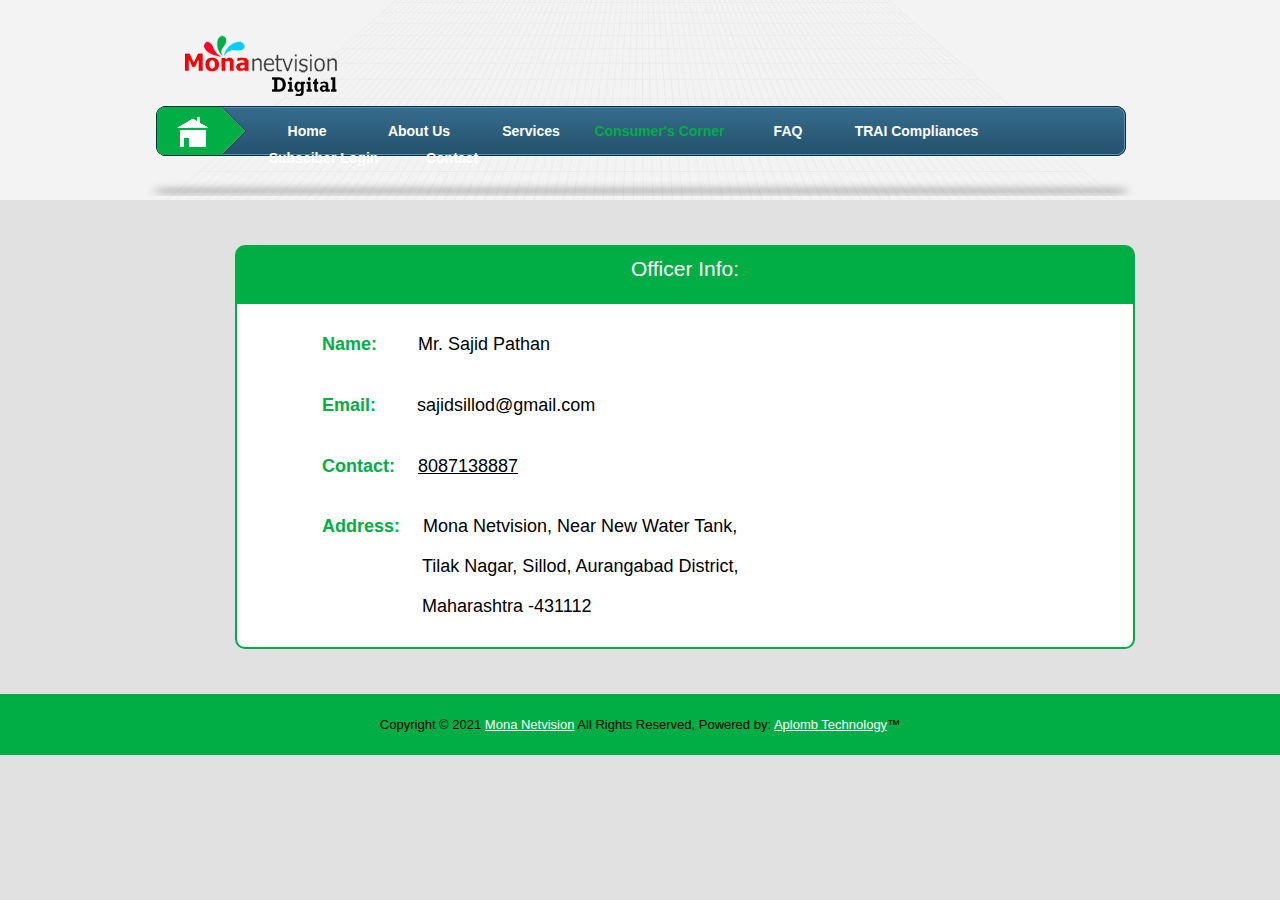
<file: nod_det.html>
<!DOCTYPE html PUBLIC "-//W3C//DTD XHTML 1.0 Transitional//EN" "http://www.w3.org/TR/xhtml1/DTD/xhtml1-transitional.dtd">
<html xmlns="http://www.w3.org/1999/xhtml">
<head>
<meta http-equiv="Content-Type" content="text/html; charset=utf-8" />
<title>Mona Netvision</title>
<!-- Favicon -->
    <link rel="shortcut icon" type="image/x-icon" href="images/logo.ico">
<meta name="keywords" content="" />
<meta name="description" content="" />
<!--
Template 2033 Business
http://www.tooplate.com/view/2033-business
-->

<link rel="stylesheet" href="css/slider.css">
<link rel="stylesheet" href="css/demo.css">
<meta name="viewport" content="width=device-width, initial-scale=1">
  <link rel="stylesheet" href="https://maxcdn.bootstrapcdn.com/bootstrap/3.4.1/css/bootstrap.min.css">
  <script src="https://ajax.googleapis.com/ajax/libs/jquery/3.5.1/jquery.min.js"></script>
  <script src="https://maxcdn.bootstrapcdn.com/bootstrap/3.4.1/js/bootstrap.min.js"></script>

<!-- load jQuery and the plugin -->
<script src="http://code.jquery.com/jquery-1.7.1.min.js"></script>
<script src="js/bjqs-1.3.min.js"></script>
<link href="css/tooplate_style.css" rel="stylesheet" type="text/css"/>
</head>
<body>
<div id="tooplate_header_wrapper">
  <div id="tooplate_header">
    <div id="site_title">
      <h1><a href="#"><img src="images/tooplate_logo.png" alt="logo" /></a></h1>
    </div>
    <!-- end of site_title -->


    <div class="cleaner_h10"></div>
    <div id="tooplate_menu">
      <div id="home_menu"><a href="index.html"></a></div>
      <ul>
        <li><a href="index.html">Home</a></li>
        <li><a href="about.html">About Us</a></li>
        <li><a href="services.html">Services</a>
        <li class="dropdown">
          <a class="dropdown-toggle current" style="width:135px;" data-toggle="dropdown" role="button" href="#">Consumer's Corner</a>
          <ul class="dropdown-menu" role="menu">
              <li><a href="https://forms.gle/41tSutsvcVhmBZ3U8">Online Payment Form</a></li>
              <li><a href="docs/Free-to-Air (FTA) Channels.pdf" target="_blank">Free-to-Air (FTA) Channels</a></li>
              <li><a href="docs/A-LA-CARTE Channels.pdf" target="_blank">A-LA-CARTE Chanels </a></li>
              <li><a href="digi_packs.html">Mona Digital Packs </a></li>
              <li><a href="docs/Broadcaster Bouquet.pdf" target="_blank">Broadcaster Bouquet </a></li>
              <li><a href="docs/Network Carrying Capacity Document.pdf" target="_blank">Network Capacity Document </a></li>
              <li><a href="cap_fee.html">Network Capacity Fee</a></li>
              <li><a href="docs/subscription-process.pdf" target="_blank">Subscription Process </a></li>
              <li><a href="docs/CPE STB Schemes.pdf" target="_blank">CPE STB Schemes </a></li>
              <li><a href="docs/Customer Application Form.pdf" target="_blank">Customer Application Form </a></li>
              <li><a href="docs/manual-of-practice.pdf" target="_blank">Manual of Practice</a></li>
              <li><a href="nod_det.html">Nodal Officer Details </a></li>
              <li><a href="docs/Logical Channel Numbers.pdf" target="_blank">Logical Channel Numbers </a></li>
          </ul></li>
        <li><a href="faq.html">FAQ</a></li>
	<li class="dropdown">
          <a class="dropdown-toggle"  style="width:135px;" data-toggle="dropdown" role="button" href="#">TRAI Compliances</a>
          <ul class="dropdown-menu" style="left:-400px;" role="menu">
              <li><a href="RIO-DRAFT_MonaNetvision.pdf" target="_blank">RIO</a></li>
              <li><a href="Declaration-under-Section-44-2-1.pdf" target="_blank">Declaration Under Section 4(4)</a></li>
        </ul></li>
        <li><a href="http://103.59.214.170:8080/UserLogin" style="width:135px;">Subsciber Login</a></li>
        <li><a href="contact.html">Contact</a></li>
      </ul>
    </div>
    <!-- end of tooplate_menu -->

  </div>
</div>
<!-- end of header_wrapper -->
<div id="tooplate_main">
	<div class="title_head"><h3>Officer Info:</h3></div>
			<div class="container_info">
					<br>
					<h4><b>Name:&emsp; &emsp;</b>Mr. Sajid Pathan</h4>
					<br>
					<h4><b>Email:&emsp; &emsp;</b>sajidsillod@gmail.com</h4>
					<br>
					<h4><b>Contact:&emsp; </b><u>8087138887</u></h4>
					<br>
					<h4><b>Address:&emsp; </b>Mona Netvision, Near New Water Tank,</h4>
					<h4>&emsp;&emsp;&emsp;&emsp;&emsp;&nbsp;&nbsp;Tilak Nagar, Sillod, Aurangabad District,</h4>
					<h4>&emsp;&emsp;&emsp;&emsp;&emsp;&nbsp;&nbsp;Maharashtra -431112</h4>

				</div>
			</div>
</div>
<div class="cleaner"></div>
<div id="tooplate_footer_wrapper">
  <div id="tooplate_footer"> Copyright © 2021 <a href="#">Mona Netvision</a> All Rights Reserved, Powered by: <a href="http://www.aplombtechnology.com" target="_blank">Aplomb Technology</a>™ </div>
  <!-- end of tooplate_footer --> 
  
</div>
</body>
</html>
</file>
<file: css/demo.css>
/* Demo CSS - You do not need this css in your own slider */

body{
	font-family: "Open Sans", helvetica, arial;
}

pre{
	font-family: "Source Code Pro", monospace;
	display: block;
	padding: 9.5px;
	margin: 0 0 10px;
	font-size: 13px;
	line-height: 20px;
	word-break: break-all;
	word-wrap: break-word;
	white-space: pre;
	white-space: pre-wrap;
	background-color: whiteSmoke;
	border: 1px solid #CCC;
	-webkit-border-radius: 4px;
	-moz-border-radius: 4px;
	border-radius: 4px;
}



#container{
	max-width:1024px;
	margin:0 auto;
	padding-bottom:80px;
}

#banner-fade,
#banner-slide{
	margin-bottom: 0px;
}

ul.bjqs-controls.v-centered li a{
	display:block;
	padding:10px;
	background:#fff;
	color:#000;
	text-decoration: none;
}

ul.bjqs-controls.v-centered li a:hover{
	background:#000;
	color:#fff;
}

ol.bjqs-markers li a{
	padding:5px 10px;
	background:#000;
	color:#fff;
	margin:12px 5px 0 5px;
	text-decoration: none;
}

ol.bjqs-markers li.active-marker a,
ol.bjqs-markers li a:hover{
	background: #999;
}

p.bjqs-caption{
	background: rgba(255,255,255,0.5);
}
</file>
<file: css/tooplate_style.css>
/*
Template 2033 Business
http://www.tooplate.com/view/2033-business
*/


body {
	margin: 0px;
	padding: 0px;
	color: #3a3430;
	font-family: Helvetica, "Trebuchet MS", Arial, sans-serif;
	font-size: 14px;
	line-height: 1.5em;
	background-color: #e1e1e1;
}
a, a:link, a:visited {
	color: #2d607f;
	text-decoration: underline;
}
a:hover {
	text-decoration: none;
}
p {
	margin: 0px;
	padding: 0 0 10px 0;
	text-align:justify;
}
img {
	border: none;
}
h1 {
	font-size: 30px;
	font-weight: bold;
	margin: 10px 0 30px 0;
	padding: 5px 0;
	color: #00ae45;
}
h2 {
	font-size: 28px;
	font-weight: normal;
	line-height: 28px;
	margin: 15px 0 30px 0;
	padding: 0;
	color: #000;
	text-align:center;
}
h3 {
	font-size: 21px;
	margin: 0 0 20px 0;
	padding: 0;
	padding: 0;
	color: #000;
}
h4 {
	font-size: 18px;
	font-weight: normal;
	margin: 0 0 20px 0;
	padding: 0;
	color: #000;
}
h5 {
	font-size: 16px;
	margin: 0 0 10px 0;
	padding: 0;
	color: #333;
}
h6 {
	font-size: 14px;
	margin: 0 0 5px 0;
	padding: 0;
}
.cleaner {
	clear: both;
	width: 100%;
	height: 0px;
	font-size: 0px;
}
.cleaner_h10 {
	clear: both;
	width: 100%;
	height: 10px;
}
.cleaner_h20 {
	clear: both;
	width: 100%;
	height: 20px;
}
.cleaner_h30 {
	clear: both;
	width: 100%;
	height: 30px;
}
.cleaner_h40 {
	clear: both;
	width: 100%;
	height: 40px;
}
.cleaner_h50 {
	clear: both;
	width: 100%;
	height: 50px;
}
.cleaner_h60 {
	clear: both;
	width: 100%;
	height: 60px;
}
.margin_r30 {
	margin-right: 30px;
}
.margin_b20 {
	margin-bottom: 20px;
}
table {
	margin:30px 50px 30px 50px;
	padding:0px;
	background:#000;
}
table tr th {
	margin:0px;
	padding:6px 0 6px 0;
	color:#00AE45;
	font-size:16px;
	background:#2A5B78;
	width:45px;
}
table tr td {
	margin:0px;
	padding:3px 0 3px 0;
	background:#797979;
	color:#fff;
	text-align:center;
	font-size:12px;
}

/*--------------------Start-Photo-Gallery----------------------*/

/*-------------------------Start-Demo-----------------------*/


input{
	border:1px solid #b0b0b0;
	padding:3px 5px 4px;
	color:#979797;
	width:190px;
}
address,caption,cite,code,dfn,th,var {
	font-style:normal;
	font-weight:normal;
}
ol,ul {
	list-style:none;
}
q:before,q:after {
	content:'';
}
abbr,acronym { border:0;
}
/* General Demo Style */

.ie7 body{
	overflow:hidden;
}
a{
	color: #333;
	text-decoration: none;
}
.container{
	position: relative;
	text-align: center;
}
.clr{
	clear: both;
}
.container > header{
	padding: 20px 30px 10px 30px;
	margin: 0px 20px 10px 20px;
	position: relative;
	display: block;
	text-shadow: 1px 1px 1px rgba(0,0,0,0.2);
    text-align: center;
}
.container > header h1{
	font-family: 'BebasNeueRegular', 'Arial Narrow', Arial, sans-serif;
	font-size: 35px;
	line-height: 35px;
	position: relative;
	font-weight: 400;
	color: rgba(27,54,81,0.8);
	text-shadow: 1px 1px 1px rgba(0,0,0,0.3);
    padding: 0px 0px 5px 0px;
}
.container > header h1 span{
	color: #c7957b;
	text-shadow: 0px 1px 1px rgba(255,255,255,0.8);
}
.container > header h2, p.info{
	font-size: 16px;
	font-style: italic;
	color: #4a3124;
	text-shadow: 0px 1px 1px rgba(255,255,255,1);
}
/* Header Style */
.codrops-top{
	font-family:'Arial Narrow', Arial, sans-serif;
	line-height: 24px;
	font-size: 11px;
	width: 100%;
	background: #000;
	opacity: 0.9;
	text-transform: uppercase;
	z-index: 9999;
	position: relative;
	-moz-box-shadow: 1px 0px 2px #000;
	-webkit-box-shadow: 1px 0px 2px #000;
	box-shadow: 1px 0px 2px #000;
}
.codrops-top a{
	padding: 0px 10px;
	letter-spacing: 1px;
	color: #ddd;
	display: block;
	float: left;
}
.codrops-top a:hover{
	color: #fff;
}
.codrops-top span.right{
	float: right;
}
.codrops-top span.right a{
	float: none;
	display: inline;
}

p.codrops-demos{
	text-align:center;
	display: block;
	padding: 14px;
}
p.codrops-demos a,
p.codrops-demos a.current-demo,
p.codrops-demos a.current-demo:hover{
    display: inline-block;
	border: 1px solid #ddd;
	border-color: #ddd #aaa #aaa #ddd;
	padding: 4px 10px 3px;
	font-size: 13px;
	line-height: 18px;
	margin: 0px 3px;
	font-weight: 800;
	-webkit-box-shadow: 0px 1px 1px rgba(0,0,0,0.1);
	-moz-box-shadow:0px 1px 1px rgba(0,0,0,0.1);
	box-shadow: 0px 1px 1px rgba(0,0,0,0.1);
	color: rgba(27,54,81,0.8);
	-webkit-border-radius: 5px;
	-moz-border-radius: 5px;
	border-radius: 5px;
	background: #fff;
	text-shadow: 0px 1px 1px rgba(255,255,255,0.9);
	background: -moz-linear-gradient(top, #ffffff 0%, #f6f6f6 47%, #ededed 100%);
	background: -webkit-gradient(linear, left top, left bottom, color-stop(0%,#ffffff), color-stop(47%,#f6f6f6), color-stop(100%,#ededed));
	background: -webkit-linear-gradient(top, #ffffff 0%,#f6f6f6 47%,#ededed 100%);
	background: -o-linear-gradient(top, #ffffff 0%,#f6f6f6 47%,#ededed 100%);
	background: -ms-linear-gradient(top, #ffffff 0%,#f6f6f6 47%,#ededed 100%);
	background: linear-gradient(top, #ffffff 0%,#f6f6f6 47%,#ededed 100%);
}
p.codrops-demos a:hover{
	background: #fff;
}
p.codrops-demos a:active{
	background: #e5e5e5;
	background: -moz-linear-gradient(top, #e5e5e5 0%, #ffffff 100%);
	background: -webkit-gradient(linear, left top, left bottom, color-stop(0%,#e5e5e5), color-stop(100%,#ffffff));
	background: -webkit-linear-gradient(top, #e5e5e5 0%,#ffffff 100%);
	background: -o-linear-gradient(top, #e5e5e5 0%,#ffffff 100%);
	background: -ms-linear-gradient(top, #e5e5e5 0%,#ffffff 100%);
	background: linear-gradient(top, #e5e5e5 0%,#ffffff 100%);
	-webkit-box-shadow: 0px 1px 1px rgba(255,255,255,0.9);
	-moz-box-shadow:0px 1px 1px rgba(255,255,255,0.9);
	box-shadow: 0px 1px 1px rgba(255,255,255,0.9);
}
p.codrops-demos a.current-demo,
p.codrops-demos a.current-demo:hover{
	color: #999;
}

/*----------------------------End-Demo-----------------------*/

.lb-album{
	margin: 0 auto;
	padding:0px;
}
.lb-album li{
	float: left;
	margin: 5px;
	position: relative;
}
.lb-album li > a,
.lb-album li > a img{
	display: block;
}
.lb-album li > a{
	width: 150px;
	height: 150px;
	position: relative;
	padding: 10px;
	background: #3EC244;
	-webkit-box-shadow: 1px 1px 2px #fff, 1px 1px 2px rgba(158,111,86,0.3) inset;
	-moz-box-shadow: 1px 1px 2px #fff, 1px 1px 2px rgba(158,111,86,0.3) inset;
	box-shadow: 1px 1px 2px #fff, 1px 1px 2px rgba(158,111,86,0.3) inset;
	-moz-border-radius: 4px;
	-webkit-border-radius: 4px;
	border-radius: 4px 4px 4px 4px;
}
.lb-album li > a span{
	position: absolute;
	width: 150px;
	height: 150px;
	top: 10px;
	left: 10px;
	text-align: center;
	line-height: 150px;
	color: rgba(27,54,81,0.8);
	text-shadow: 0px 1px 1px rgba(255,255,255,0.6);
	font-size: 24px;
	opacity: 0;
	filter: alpha(opacity=0); /* internet explorer */
    -ms-filter:"progid:DXImageTransform.Microsoft.Alpha(opacity=0)"; /*IE8*/
	background: rgb(241,210,194);
	background: -moz-radial-gradient(center, ellipse cover, rgba(255,255,255,0.56) 0%, rgba(241,210,194,1) 100%);
	background: -webkit-gradient(radial, center center, 0px, center center, 100%, color-stop(0%,rgba(255,255,255,0.56)), color-stop(100%,rgba(241,210,194,1)));
	background: -webkit-radial-gradient(center, ellipse cover, rgba(255,255,255,0.56) 0%,rgba(241,210,194,1) 100%);
	background: -o-radial-gradient(center, ellipse cover, rgba(255,255,255,0.56) 0%,rgba(241,210,194,1) 100%);
	background: -ms-radial-gradient(center, ellipse cover, rgba(255,255,255,0.56) 0%,rgba(241,210,194,1) 100%);
	background: radial-gradient(center, ellipse cover, rgba(255,255,255,0.56) 0%,rgba(241,210,194,1) 100%);
	-webkit-transition: opacity 0.3s linear;
	-moz-transition: opacity 0.3s linear;
	-o-transition: opacity 0.3s linear;
	-ms-transition: opacity 0.3s linear;
	transition: opacity 0.3s linear;
}
.lb-album li > a:hover span{
	opacity: 1;
	filter: alpha(opacity=99); /* internet explorer */
    -ms-filter:"progid:DXImageTransform.Microsoft.Alpha(opacity=99)"; /*IE8*/
}
.lb-overlay{
	width: 0px;
	height: 0px;
	position: fixed;
	overflow: hidden;
	left: 0px;
	top: 0px;
	padding: 0px;
	z-index: 99;
	text-align: center;
	background: rgb(241,210,194);
	background: -moz-radial-gradient(center, ellipse cover, rgba(255,255,255,0.56) 0%, #1DAD33 100%);
	background: -webkit-gradient(radial, center center, 0px, center center, 100%, color-stop(0%,rgba(255,255,255,0.56)), color-stop(100%,rgba(241,210,194,1)));
	background: -webkit-radial-gradient(center, ellipse cover, rgba(255,255,255,0.56) 0%,rgba(241,210,194,1) 100%);
	background: -o-radial-gradient(center, ellipse cover, rgba(255,255,255,0.56) 0%,rgba(241,210,194,1) 100%);
	background: -ms-radial-gradient(center, ellipse cover, rgba(255,255,255,0.56) 0%,rgba(241,210,194,1) 100%);
	background: radial-gradient(center, ellipse cover, rgba(255,255,255,0.56) 0%,rgba(241,210,194,1) 100%);
}
.lb-overlay > div{
	position: relative;
	color: rgba(27,54,81,0.8);
	width: 550px;
	height: 80px;
	margin: 40px auto 0px auto;
	text-shadow: 0px 1px 1px rgba(255,255,255,0.6);
}
.lb-overlay a.lb-close{
	background: #000;
	z-index: 1001;
	color: #fff;
	position: absolute;
	top: 43px;
	left: 50%;
	font-size: 15px;
	line-height: 28px;
	text-align: center;
	text-decoration:none;
	width: 60px;
	height: 30px;
	border-radius:5px;
	overflow: hidden;
	margin-left: -25px;
	opacity: 0;
	filter: alpha(opacity=0); /* internet explorer */
    -ms-filter:"progid:DXImageTransform.Microsoft.Alpha(opacity=0)"; /*IE8*/
	-webkit-box-shadow: 0px 1px 2px rgba(0,0,0,0.3);
	-moz-box-shadow: 0px 1px 2px rgba(0,0,0,0.3);
	box-shadow: 0px 1px 2px rgba(0,0,0,0.3);
}
.lb-overlay img{
	/* height: 100%; For Opera max-height does not seem to work */
	max-height: 100%;
	position: relative;
	opacity: 0;
	filter: alpha(opacity=0); /* internet explorer */
    -ms-filter:"progid:DXImageTransform.Microsoft.Alpha(opacity=0)"; /*IE8*/
	-webkit-box-shadow: 1px 1px 4px rgba(0,0,0,0.3);
	-moz-box-shadow: 1px 1px 4px rgba(0,0,0,0.3);
	box-shadow: 0px 2px 7px rgba(0,0,0,0.2);
	-webkit-transition: opacity 0.5s linear;
	-moz-transition: opacity 0.5s linear;
	-o-transition: opacity 0.5s linear;
	-ms-transition: opacity 0.5s linear;
	transition: opacity 0.5s linear;
}
.lb-prev, .lb-next{
	text-indent: -9000px;
	position: absolute;
	top: -32px;
	width: 24px;
	height: 25px;
	left: 50%;
	opacity: 0.8;
	filter: alpha(opacity=80); /* internet explorer */
    -ms-filter:"progid:DXImageTransform.Microsoft.Alpha(opacity=80)"; /*IE8*/
}
.lb-prev:hover, .lb-next:hover{
	opacity: 1;
	filter: alpha(opacity=99); /* internet explorer */
    -ms-filter:"progid:DXImageTransform.Microsoft.Alpha(opacity=99)"; /*IE8*/
}
.lb-prev{
	margin-left: -30px;
	background: transparent url(../images/arrows.png) no-repeat top left;
}
.lb-next{
	margin-left: 6px;
	background: transparent url(../images/arrows.png) no-repeat top right;
}
.lb-overlay:target {
	width: auto;
	height: auto;
	bottom: 0px;
	right: 0px;
	padding: 80px 100px 120px 100px;
}
.lb-overlay:target img,
.lb-overlay:target a.lb-close{
	opacity: 1;
	filter: alpha(opacity=99); /* internet explorer */
    -ms-filter:"progid:DXImageTransform.Microsoft.Alpha(opacity=99)"; /*IE8*/
}
x:-o-prefocus, .lb-overlay img {
    height: 100%;
}




/*---------------------End-Photo-Gallery----------------------*/



.image_wrapper {
	display: inline-block;
	padding: 8px;
	border: 1px solid #999;
	background: #ffffff;
	margin-bottom: 10px;
}
.image_wrapper2 {
	display: inline-block;
	padding: 4px;
	border: 1px solid #999;
	background: #ffffff;
	margin-bottom: 10px;
}
.fl_img {
	float: left;
	margin: 3px 30px 15px 0;
}
.fr_img {
	float: right;
	margin: 3px 0 15px 15px;
}
blockquote {
	font-style: italic;
	margin-left: 10px;
}
cite {
	font-weight: bold;
}
cite span {
	color: #2d607f;
}
em {
	color: #bf4300;
	font-style:normal;
}
.tooplate_list {
	margin: 20px 0;
	padding: 0;
	list-style: none;
}
.tooplate_list li a {
	text-decoration: none;
}
.tooplate_list li a:hover {
	text-decoration: underline;
}
.button a {
	clear: both;
	display: block;
	width: 100px;
	height: 35px;
	padding: 15px 10px 0 10px;
	margin-top: 15px;
	background:#00AE45;
	color: #000;
	font-weight: bold;
	text-align: center;
	text-decoration: none;
	border-radius:0 15px;
}
.button a:hover {
	background:#00772F;
	color:#fff;
}
#tooplate_header_wrapper {
	width: 100%;
	background: #f3f3f3;
	height: 200px;
}
#tooplate_header {
	width: 990px;
	height: 200px;
	padding: 0;
	margin: 0 auto;
	background: url(../images/tooplate_header.jpg) no-repeat;
}
#tooplate_header #site_title {
	float: left;
	width: 400px;
	padding: 35px 0 0 40px;
}
#tooplate_header #site_title h1 {
	margin: 0;
	padding: 0;
}
#tooplate_header #site_title h1 a {
	margin: 0px;
	padding: 0px;
	font-size: 38px;
	color: #000;
	font-weight: normal;
	text-decoration: none;
}
#tooplate_header #site_title h1 a span {
	display: block;
	margin-top: 5px;
	margin-left: 0px;
	font-size: 14px;
	font-family: Arial, Helvetica, sans-serif;
}
#header_phone_no {
	float: right;
	padding-right: 40px;
	display: inline-block;
	font-size: 20px;
	font-weight: bold;
	padding-top: 60px;
}
#header_phone_no span {
	font-size: 20px;
	color: #00cdfa;
}
/* menu */

#tooplate_menu {
	clear: both;
	width: 1000px;
	height: 90px;
	padding: 3px 25px;
	background: url(../images/tooplate_menu.png) no-repeat;
}
#tooplate_menu #home_menu a {
	float: left;
	display: block;
	width: 46px;
	height: 46px;
	margin-right: 40px;
	background: url(../images/tooplate_home.png) no-repeat;
}
#tooplate_menu #home_menu a:hover {
	background: url(../images/tooplate_home_hover.png) no-repeat;
}
#tooplate_menu ul {
	margin: 0;
	padding: 7px 0 0 0;
	list-style: none;
}
#tooplate_menu ul li {
	padding: 0px;
	margin: 0px;
	display: inline;
}
#tooplate_menu ul li a {
	float: left;
	display: block;
	width: 102px;
	height: 27px;
	padding: 5px 0 0 0;
	margin: 0 10px 0 0;
	font-size: 14px;
	text-align: center;
	text-decoration: none;
	color: #fff;
	font-weight: bold;
	outline: none;
	border: none;
}
#tooplate_menu ul li a:hover, #tooplate_menu ul li .current {
	color: #00ae45;
	background-color: #ff000000;
}
/* end of menu */

#tooplate_middle {
	width: 970px;
	height: 275px;
	padding: 0px 0px;
	margin: 0 auto;
	color: #c5dcea;
}
/* main */

#tooplate_main {
	clear: both;
	width: 900px;
	padding: 45px;
	margin: 0 auto;
}
#tooplate_content {
	width: 100%;
}
.col_w270 {
	padding: 0 25px 0 25px;
	width: 250px;
}
.col_w250 {
	width: 250px;
}
.col_w190 {
	width: 190px;
	padding-right: 40px;
}
/*-----------------------Start-Service------------------------*/

.research {
	margin:0px;
	padding:0px;
	width:100%;
	background:#316584;
}
.research tbody .heading td {
	margin:0px;
	padding:4px 0 4px 0;
	background:#00AE45;
	color:#fff;
	font-size:16px;
}
.research tbody tr th {
	margin:0px;
	padding:3px 0 3px 0;
	background:#989898;
	color:#000;
	font-size:14px;
}
.research tbody tr td {
	background:#ccc;
	color:#2D2D2D;
	font-size:12px;
}

/*------------------------End-Service------------------------*/

.price {
	color: #000;
	font-size: 16px;
}
.price span {
	font-size: 20px;
	color: #C00;
}
#tooplate_sidebar {
	float: left;
	width: 240px;
}
#contact_form {
	float: left;
	width: 60%;
	padding: 0px;
}
#contact_form form {
	margin: 0px;
	padding: 0px;/*border:1px solid #e2d1be;
	padding: 20px 20px 10px 20px; */
}
#contact_form form .input_field {
	width: 388px;
	padding: 5px;
	background: #d1d1d1;
	border: 1px solid #000;
	color: #333;
	font-family: Tahoma, Geneva, sans-serif;
	font-size: 12px;
	margin-top: 5px;
}
#contact_form form label {
	display: block;
	width: 100px;
	font-size: 14px;
	margin-right: 10px;
}
#contact_form form textarea {
	width: 388px;
	height: 200px;
	background: #d1d1d1;
	border: 1px solid #000;
	padding: 5px;
	color: #333;
	font-family: Tahoma, Geneva, sans-serif;
	font-size: 12px;
	margin-top: 5px;
}
#contact_form form .submit_btn {
	width: 122px;
	height: 35px;
	border: none;
	color: #fff;
	cursor: pointer;
	margin: 8px 15px 0 0;
	padding: 0 0 0 0;
	background:#000;
	border-radius:0 10px;

}
#contact_form form .submit_btn:hover {
	background:#2D5F7C;
}
/* end of main */

/* footer */

#tooplate_footer_wrapper {
	width: 100%;
	background: #00ae45;
	font-size:13px;
	margin:0 auto;
}
#tooplate_footer {
	width: 900px;
	margin: 0 auto;
	padding: 20px 35px;
	text-align: center;
	color: #000;
}
#tooplate_footer a {
	color: #fff;
}

/* end of footer */

.dropdown-menu {
    position: absolute;
    top: 40px;
    left: -485px;
    z-index: 1000;
    min-width: 210px;
    padding: 5px 0;
    margin: 2px 0 0;
    font-size: 14px;
    text-align: center;
    list-style: none;
    background-color: #2c5e7b;
    /* background-clip: padding-box; */
    border: 1px solid #ccc;
    border: 1px solid rgba(0,0,0,.15);
    border-radius: 4px;
    -webkit-box-shadow: 0 6px 12px rgb(0 0 0 / 18%);
    box-shadow: 0 6px 12px rgb(0 0 0 / 18%);
}

.dropdown-menu>li>a:focus,.dropdown-menu>li>a:hover {
    color: #000000;
    text-decoration: none;
    /* background-color: #f5f5f5; */
}
.john{}
.john:hover {
    color: #000000;
    text-decoration: none;
    /* background-color: #f5f5f5; */
}
/New contact updates/
ul { padding:0 } 
.lbox{
	
	background: #ffffff;
	padding:10px;
	float: left;
	width: 350px;
	height: 255px;
	text-align: center;
	border-radius: 10px;
	border: 2px solid #00ae45;
}
.mbox{
	
	background: #ffffff;
	padding:10px;
	float: left;
	width: 900px;
	height: 500px;
	text-align: center;
	border-radius: 10px;
	border: 2px solid #00ae45;
}
.rbox1{
	background: #ffffff;
	padding: 10px;
	margin-left: 400px;
	width: 450px;
	float: left|top;
	text-align: center;
	border-radius: 10px;
	border: 2px solid #00ae45;
}

.rbox2{
	background: #ffffff;
	padding: 10px;
	margin-left: 400px;
	width: 450px;
	margin-top: 30px;
	float: left|top;
	text-align: center;
	border-radius: 10px;
	border: 2px solid #00ae45;
}

.boxtitle{
	background: #00ae45;
	padding: 10px;
	color: #ffffff;
	text-align: center;
	border-radius: 10px;
	border: 2px solid;
}

.title_head{
	background: #00ae45;
	padding: 10px;
	color: #ffffff;
	width: 900px;
	text-align: center;
	border-radius: 10px 10px 0px 0px;
	border: 2px solid #00ae45;
}

.title_head h3{
	color: #ffffff;
	}

.container_info{
	background: #ffffff;
	padding: 10px;
	width: 900px;
	margin-top: -10px;
	float: center;
	text-align: left;
	border-radius: 0px 0px 10px 10px;
	border: 2px solid #00ae45;
}

.container_info h4{
	margin-left: 75px;

}

.container_info h4 b{
	color: #00ae45;
}
</file>
<file: js/accordion/style.css>
/* style 4 */

.st-accordion-four ul{
	margin:0px;
	padding:0px;
}

.st-accordion-four ul li{
    height: 50px;
    border-bottom: 1px solid #00cdfa;
    overflow: hidden;
}
.st-accordion-four ul li:first-child{
    border-top:none;
}
.st-accordion-four ul li > a{
	font-family: 'Raleway', sans-serif;
    font-size: 15px;
	text-decoration:none;
	color: #00AE45;
    display: block;
	position: relative;
    line-height: 50px;
	padding-left: 30px;
	outline:none;
    -webkit-transition:  color 0.2s ease-in-out;
	-moz-transition:  color 0.2s ease-in-out;
	-o-transition:  color 0.2s ease-in-out;
	-ms-transition:  color 0.2s ease-in-out;
	transition:  color 0.2s ease-in-out;
}
.st-accordion-four ul li > a span{
	background: transparent url(plus-color.png) no-repeat center center;
	text-indent:-9000px;
	width: 26px;
	height: 16px;
	position: absolute;
	top: 50%;
	left: 0px;
	margin-top: -7px;
	opacity:1;
	-webkit-transition:  all 0.2s ease-in-out;
	-moz-transition:  all 0.2s ease-in-out;
	-o-transition:  all 0.2s ease-in-out;
	-ms-transition:  all 0.2s ease-in-out;
	transition:  all 0.2s ease-in-out;
}
.st-accordion-four ul li > a:hover{
    color: #e54c4c;
}
.st-accordion-four ul li > a:hover span{
	opacity:1;
}
.st-accordion-four ul li.st-open > a{
    color: #e54c4c;
}
.st-accordion-four ul li.st-open > a span{
	background: transparent url(minus-color.png) no-repeat center center;
	right:0px;
	opacity:1;
	margin-top: -7px;
}
.st-accordion-four.st-content{
    padding: 5px 0px 30px 0px;
}
.st-accordion-four .st-content p{
	color: #2D5F7C;
    font-size:  14px;
	padding:0 0 20px 30px;
}
</file>
<file: css/slider.css>
/* Basic jQuery Slider essential styles */

ul.bjqs{position:relative; list-style:none;padding:0;margin:0;overflow:hidden; display:none;}
li.bjqs-slide{position:absolute; display:none;}
ul.bjqs-controls{list-style:none;margin:0;padding:0;z-index:9999;}
ul.bjqs-controls.v-centered li a{position:absolute;}
ul.bjqs-controls.v-centered li.bjqs-next a{right:0;}
ul.bjqs-controls.v-centered li.bjqs-prev a{left:0;}
ol.bjqs-markers{list-style: none; padding: 0; margin: 0; width:100%;}
ol.bjqs-markers.h-centered{text-align: center;}
ol.bjqs-markers li{display:inline;}
ol.bjqs-markers li a{display:inline-block;}
p.bjqs-caption{display:block;width:96%;margin:0;padding:2%;position:absolute;bottom:0;}
</file>
